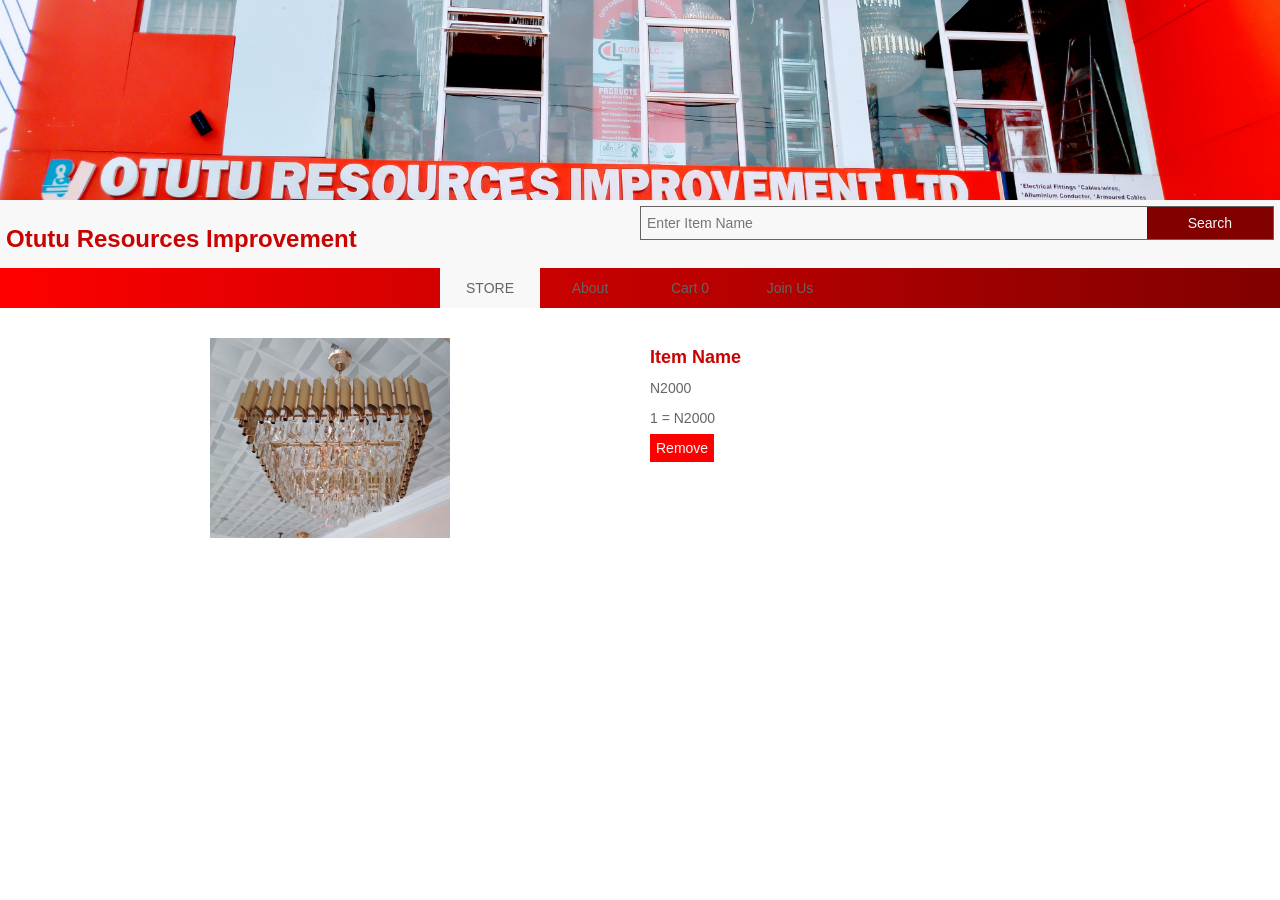
<file: cart.html>
<!DOCTYPE html>
<html lang="en">
<head>
    <meta charset="UTF-8">
    <meta name="viewport" content="width=device-width, initial-scale=1.0">

    <link rel="icon" href="style/image/shop.jpg">
    <link rel="stylesheet" href="style/bootstrap/css/bootstrap.min.css">
    <link rel="stylesheet" href="style/font-awesome/css/font-awesome.min.css">
    <link rel="stylesheet" href="style/css.css">
    <link rel="stylesheet" href="style/media.css">
    <title>otutu resources</title>
</head>
<body>
    
    <div>
        <div class="menu">
            <div>
                <img src="style/image/shop.jpg" alt="image">
            </div>
            <div class="menu-info">
                <div class="menu-name">
                    <h3>Otutu resources Improvement</h3>
                </div>
                <div class="menu-search">
                    <form action="">
                        <input type="text" placeholder="Enter Item Name" name="item">
                        <button>Search</button>
                    </form>
                </div>
            </div>
            <div class="menu-nav">
                <a href="store.html" class="menu-nav-action">Store</a>
                <a href="index.html">About</a>
                <a href="cart.html">Cart <span>0</span></a>
                <a href="login.html">Join Us</a>
            </div>
        </div>

        <div class="store">
            <div class="store-card">
                <div>
                    <img src="style/image/001.jpg" alt="image">
                </div>
            </div>
            <div class="store-card">
                <div>
                    <h4>item name</h4>
                    <p>
                        N2000
                    </p>
                </div>
                <div>
                    <p>1 = N2000</p>
                </div>
                <div class="cart">
                    <a href="">remove</a>
                </div>
            </div>
        </div>
    </div>

</body>
</html>
</file>
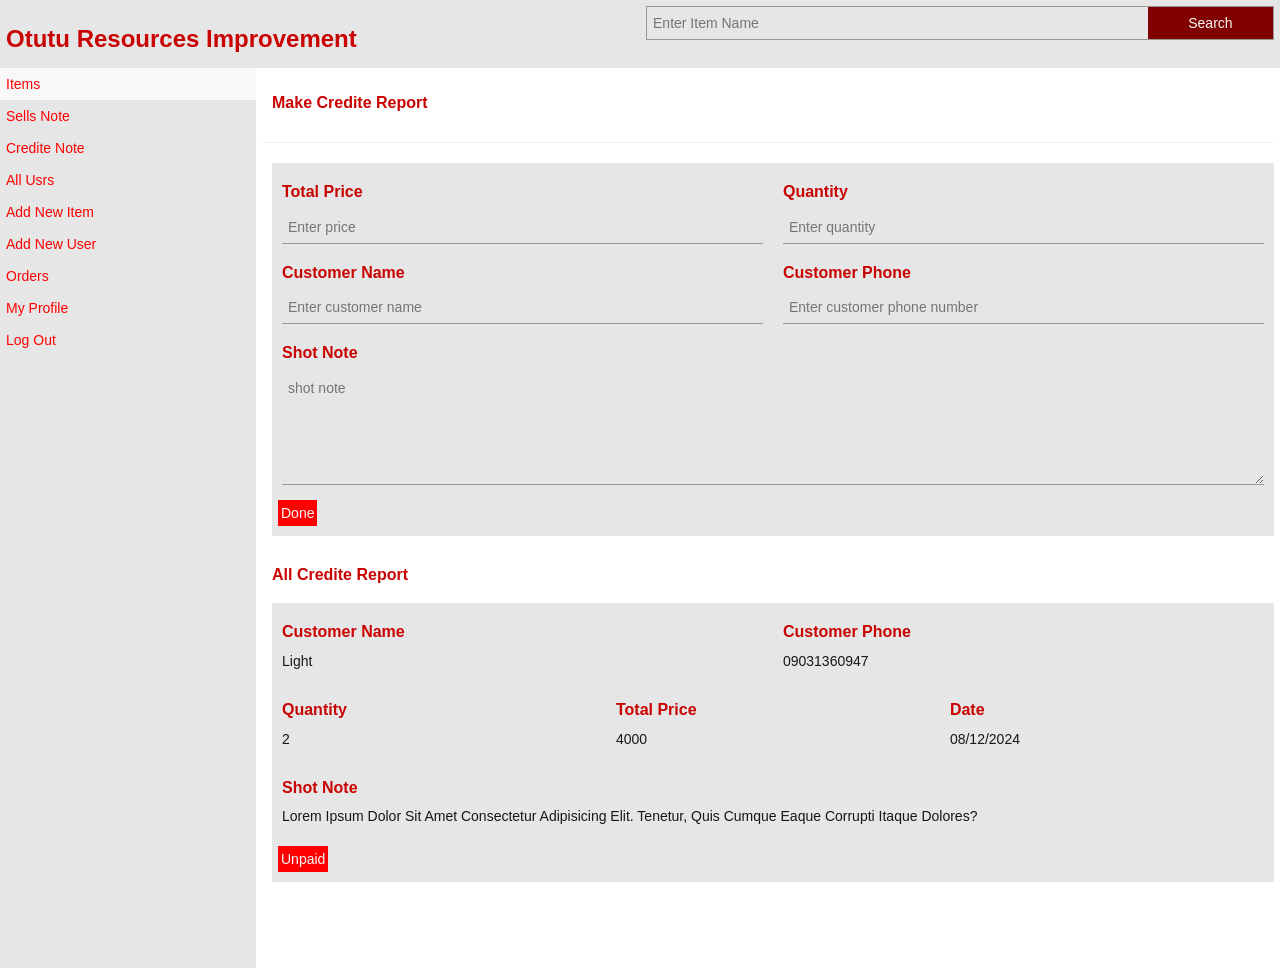
<file: credite.html>
<!DOCTYPE html>
<html lang="en">
<head>
    <meta charset="UTF-8">
    <meta name="viewport" content="width=device-width, initial-scale=1.0">

    <link rel="icon" href="style/image/shop.jpg">
    <link rel="stylesheet" href="style/bootstrap/css/bootstrap.min.css">
    <link rel="stylesheet" href="style/font-awesome/css/font-awesome.min.css">
    <link rel="stylesheet" href="style/admincss.css">
    <link rel="stylesheet" href="style/media.css">
    <title>otutu resources</title>
</head>
<body>
    
    <div>
        <div class="top-menu">
            <div class="menu-name">
                <h3>Otutu Resources Improvement</h3>
            </div>
            <div class="menu-search">
                <form action="">
                    <input type="text" placeholder="Enter Item Name" name="item">
                    <button>Search</button>
                </form>
            </div>
            <div class="bars">
                <i class="fa fa-bars"></i>
            </div>
        </div>
        <div class="boad">
            <div class="left-menu">
                <a href="dashboad.html" class="menu-nav-action">items</a>
                <a href="sells.html">sells note</a>
                <a href="credite.html">credite note</a>
                <a href="users.html">all usrs</a>
                <a href="newitem.html">add new item</a>
                <a href="newuser.html">add new user</a>
                <a href="order.html">orders</a>
                <a href="profile.html">my profile</a>
                <a href="index.html">log out</a>
            </div>
            <div class="boad-body">
                <div class="item-con">
                    <div class="item-info">
                        <h3>make credite report</h3>
                    </div>
                </div>
                <hr>
                <div class="items">
                    <form action="" method="post" enctype="multipart/form-data">
                        <div class="item">
                            <div class="item-con">
                                <div class="item-info">
                                    <h3>total price</h3>
                                    <input type="number" name="price" placeholder="Enter price">
                                </div>
                                <div class="item-info">
                                    <h3>quantity</h3>
                                    <input type="number" name="quantity" placeholder="Enter quantity">
                                </div>
                            </div>
                        </div>
                        <div class="item">
                            <div class="item-con">
                                <div class="item-info">
                                    <h3>customer name</h3>
                                    <input type="text" name="name" placeholder="Enter customer name">
                                </div>
                                <div class="item-info">
                                    <h3>customer phone</h3>
                                    <input type="text" name="phone" placeholder="Enter customer phone number">
                                </div>
                            </div>
                        </div>
                        <div class="item">
                            <div class="item-con">
                                <div class="item-info">
                                    <h3>shot note</h3>
                                    <textarea name="note" id="" rows="5" placeholder="shot note"></textarea>
                                </div>
                            </div>
                        </div>
                        <div class="item-buttom">
                            <button>done</button>
                        </div>
                    </form>
                </div>

                <div class="item-con">
                    <div class="item-info">
                        <h3>all credite report</h3>
                    </div>
                </div>
                <div class="items">
                    <div class="item">
                        <div class="item-con">
                            <div class="item-info">
                                <h3>customer name</h3>
                                <p>light</p>
                            </div>
                            <div class="item-info">
                                <h3>customer phone</h3>
                                <p>09031360947</p>
                            </div>
                        </div>
                    </div>
                    <div class="item">
                        <div class="item-con">
                            <div class="item-info">
                                <h3>quantity</h3>
                                <p>2</p>
                            </div>
                            <div class="item-info">
                                <h3>total price</h3>
                                <p>4000</p>
                            </div>
                            <div class="item-info">
                                <h3>date</h3>
                                <p>08/12/2024</p>
                            </div>
                        </div>
                    </div>
                    <div class="item">
                        <div class="item-con">
                            <div class="item-info">
                                <h3>shot note</h3>
                                <p>Lorem ipsum dolor sit amet consectetur adipisicing elit. Tenetur, quis cumque eaque corrupti itaque dolores?</p>
                            </div>
                        </div>
                    </div>
                    <div class="item-buttom">
                        <a href="">unpaid</a>
                    </div>
                </div>
            </div>
        </div>
    </div>

</body>
</html>
</file>
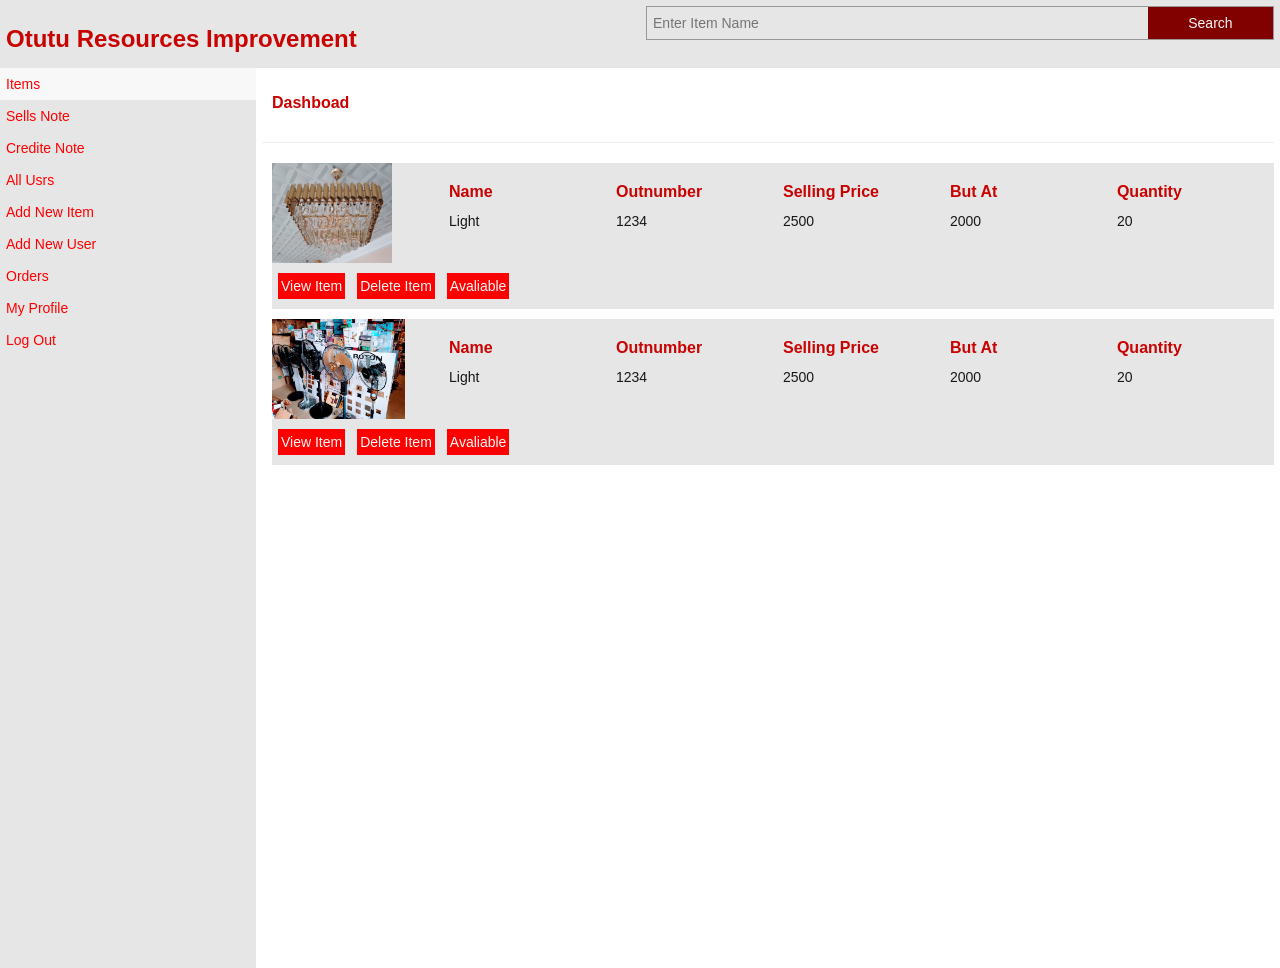
<file: dashboad.html>
<!DOCTYPE html>
<html lang="en">
<head>
    <meta charset="UTF-8">
    <meta name="viewport" content="width=device-width, initial-scale=1.0">

    <link rel="icon" href="style/image/shop.jpg">
    <link rel="stylesheet" href="style/bootstrap/css/bootstrap.min.css">
    <link rel="stylesheet" href="style/font-awesome/css/font-awesome.min.css">
    <link rel="stylesheet" href="style/admincss.css">
    <link rel="stylesheet" href="style/media.css">
    <title>otutu resources</title>
</head>
<body>
    
    <div>
        <div class="top-menu">
            <div class="menu-name">
                <h3>Otutu Resources Improvement</h3>
            </div>
            <div class="menu-search">
                <form action="">
                    <input type="text" placeholder="Enter Item Name" name="item">
                    <button>Search</button>
                </form>
            </div>
            <div class="bars">
                <i class="fa fa-bars"></i>
            </div>
        </div>
        <div class="boad">
            <div class="left-menu">
                <a href="dashboad.html" class="menu-nav-action">items</a>
                <a href="sells.html">sells note</a>
                <a href="credite.html">credite note</a>
                <a href="users.html">all usrs</a>
                <a href="newitem.html">add new item</a>
                <a href="newuser.html">add new user</a>
                <a href="order.html">orders</a>
                <a href="profile.html">my profile</a>
                <a href="index.html">log out</a>
            </div>
            <div class="boad-body">
                <div class="item-con">
                    <div class="item-info">
                        <h3>dashboad</h3>
                    </div>
                </div>
                <hr>
                <div class="items">
                    <div class="item">
                        <div class="image">
                            <a href="style/image/001.jpg">
                                <img src="style/image/001.jpg" alt="image">
                            </a>
                        </div>
                        <div class="item-con">
                            <div class="item-info">
                                <h3>name</h3>
                                <p>light</p>
                            </div>
                            <div class="item-info">
                                <h3>outnumber</h3>
                                <p>1234</p>
                            </div>
                            <div class="item-info">
                                <h3>selling price</h3>
                                <p>2500</p>
                            </div>
                            <div class="item-info">
                                <h3>but at</h3>
                                <p>2000</p>
                            </div>
                            <div class="item-info">
                                <h3>quantity</h3>
                                <p>20</p>
                            </div>
                        </div>
                    </div>
                    <div class="item-buttom">
                        <a href="viewitem.html">view item</a>
                        <a href="">delete item</a>
                        <a href="">avaliable</a>
                    </div>
                </div>
                <div class="items">
                    <div class="item">
                        <div class="image">
                            <a href="style/image/004.jpg">
                                <img src="style/image/004.jpg" alt="image">
                            </a>
                        </div>
                        <div class="item-con">
                            <div class="item-info">
                                <h3>name</h3>
                                <p>light</p>
                            </div>
                            <div class="item-info">
                                <h3>outnumber</h3>
                                <p>1234</p>
                            </div>
                            <div class="item-info">
                                <h3>selling price</h3>
                                <p>2500</p>
                            </div>
                            <div class="item-info">
                                <h3>but at</h3>
                                <p>2000</p>
                            </div>
                            <div class="item-info">
                                <h3>quantity</h3>
                                <p>20</p>
                            </div>
                        </div>
                    </div>
                    <div class="item-buttom">
                        <a href="viewitem.html">view item</a>
                        <a href="">delete item</a>
                        <a href="">avaliable</a>
                    </div>
                </div>
            </div>
        </div>
    </div>

</body>

<script src="style/all.js"></script>
</html>
</file>
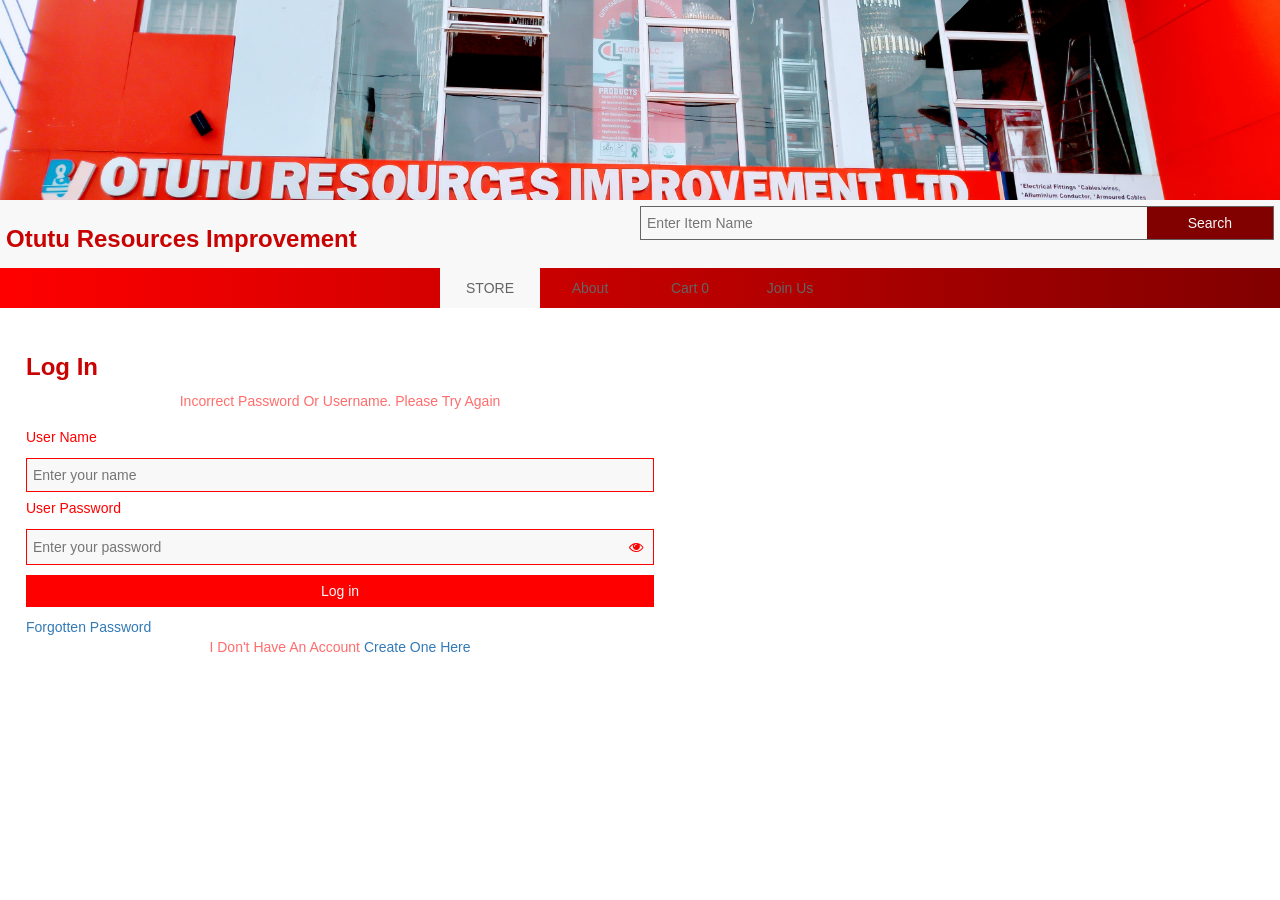
<file: login.html>
<!DOCTYPE html>
<html lang="en">
<head>
    <meta charset="UTF-8">
    <meta name="viewport" content="width=device-width, initial-scale=1.0">

    <link rel="icon" href="style/image/shop.jpg">
    <link rel="stylesheet" href="style/bootstrap/css/bootstrap.min.css">
    <link rel="stylesheet" href="style/font-awesome/css/font-awesome.min.css">
    <link rel="stylesheet" href="style/css.css">
    <link rel="stylesheet" href="style/media.css">
    <title>otutu resources</title>
</head>
<body>
    
    <div>
        <div class="menu">
            <div>
                <img src="style/image/shop.jpg" alt="image">
            </div>
            <div class="menu-info">
                <div class="menu-name">
                    <h3>Otutu resources Improvement</h3>
                </div>
                <div class="menu-search">
                    <form action="">
                        <input type="text" placeholder="Enter Item Name" name="item">
                        <button>Search</button>
                    </form>
                </div>
            </div>
            <div class="menu-nav">
                <a href="store.html" class="menu-nav-action">Store</a>
                <a href="index.html">About</a>
                <a href="cart.html">Cart <span>0</span></a>
                <a href="login.html">Join Us</a>
            </div>
        </div>

        <div class="login">
            <div>
                <h3>Log in</h3>
            </div>
            <div>
                <p>Incorrect password or username. please try again</p>
            </div>
            <form action="" enctype="multipart/form-data" method="post">
                <div class="login-card">
                    <label for="">User Name</label>
                    <div class="login-field">
                        <input type="text" placeholder="Enter your name" name="uname">
                    </div>
                </div>
                <div class="login-card">
                    <label for="">User Password</label>
                    <div class="login-field">
                        <input type="password" placeholder="Enter your password" name="pass" class="pass">
                        <div class="eye">
                            <i class="fa fa-eye"></i>
                        </div>
                    </div>
                </div>
                <div class="login-card">
                    <button>Log in</button>
                </div>
                <div>
                    <a href="passwordf.html">Forgotten Password</a>
                </div>
                <div>
                    <p>i don't have an account <a href="signin.html">Create one here</a></p>
                </div>
            </form>
        </div>
    </div>

</body>
<script src="style/js.js"></script>
</html>
</file>
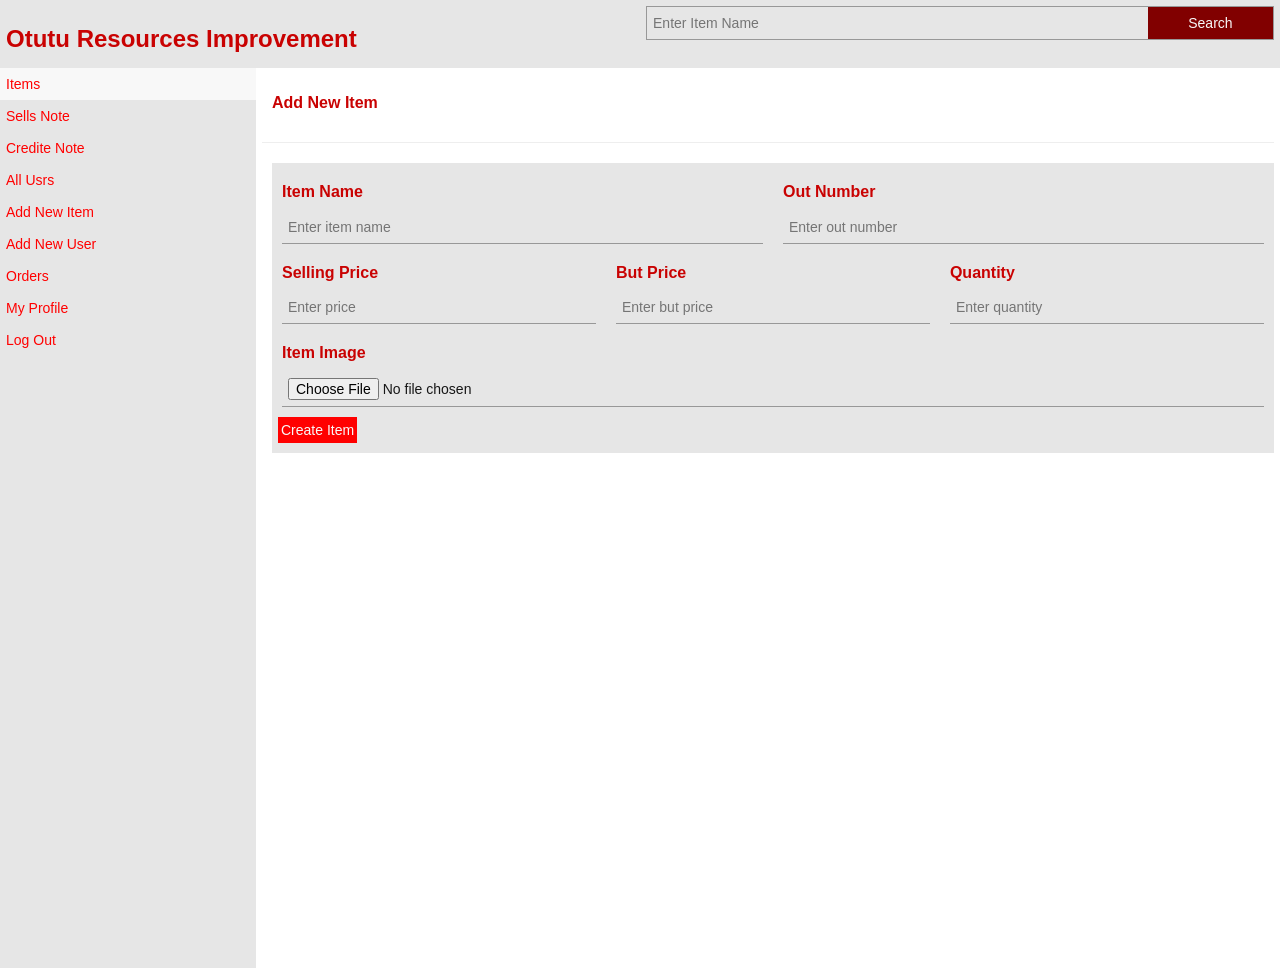
<file: newitem.html>
<!DOCTYPE html>
<html lang="en">
<head>
    <meta charset="UTF-8">
    <meta name="viewport" content="width=device-width, initial-scale=1.0">

    <link rel="icon" href="style/image/shop.jpg">
    <link rel="stylesheet" href="style/bootstrap/css/bootstrap.min.css">
    <link rel="stylesheet" href="style/font-awesome/css/font-awesome.min.css">
    <link rel="stylesheet" href="style/admincss.css">
    <link rel="stylesheet" href="style/media.css">
    <title>otutu resources</title>
</head>
<body>
    
    <div>
        <div class="top-menu">
            <div class="menu-name">
                <h3>Otutu Resources Improvement</h3>
            </div>
            <div class="menu-search">
                <form action="">
                    <input type="text" placeholder="Enter Item Name" name="item">
                    <button>Search</button>
                </form>
            </div>
            <div class="bars">
                <i class="fa fa-bars"></i>
            </div>
        </div>
        <div class="boad">
            <div class="left-menu">
                <a href="dashboad.html" class="menu-nav-action">items</a>
                <a href="sells.html">sells note</a>
                <a href="credite.html">credite note</a>
                <a href="users.html">all usrs</a>
                <a href="newitem.html">add new item</a>
                <a href="newuser.html">add new user</a>
                <a href="order.html">orders</a>
                <a href="profile.html">my profile</a>
                <a href="index.html">log out</a>
            </div>
            <div class="boad-body">
                <div class="item-con">
                    <div class="item-info">
                        <h3>add new item</h3>
                    </div>
                </div>
                <hr>
                <div class="items">
                    <form action="" method="post" enctype="multipart/form-data">
                        <div class="item">
                            <div class="item-con">
                                <div class="item-info">
                                    <h3>item name</h3>
                                    <input type="text" name="name" placeholder="Enter item name" required>
                                </div>
                                <div class="item-info">
                                    <h3>out number</h3>
                                    <input type="text" name="phone" placeholder="Enter out number" required>
                                </div>
                            </div>
                        </div>
                        <div class="item">
                            <div class="item-con">
                                <div class="item-info">
                                    <h3>selling price</h3>
                                    <input type="number" name="sprice" placeholder="Enter price" required>
                                </div>
                                <div class="item-info">
                                    <h3>but price</h3>
                                    <input type="number" name="bprice" placeholder="Enter but price">
                                </div>
                                <div class="item-info">
                                    <h3>quantity</h3>
                                    <input type="number" name="quantity" placeholder="Enter quantity" required>
                                </div>
                            </div>
                        </div>
                        <div class="item">
                            <div class="item-con">
                                <div class="item-info">
                                    <h3>item image</h3>
                                    <input type="file" name="image" required>
                                </div>
                            </div>
                        </div>
                        <div class="item-buttom">
                            <button>create item</button>
                        </div>
                    </form>
                </div>

            </div>
        </div>
    </div>

</body>
</html>
</file>
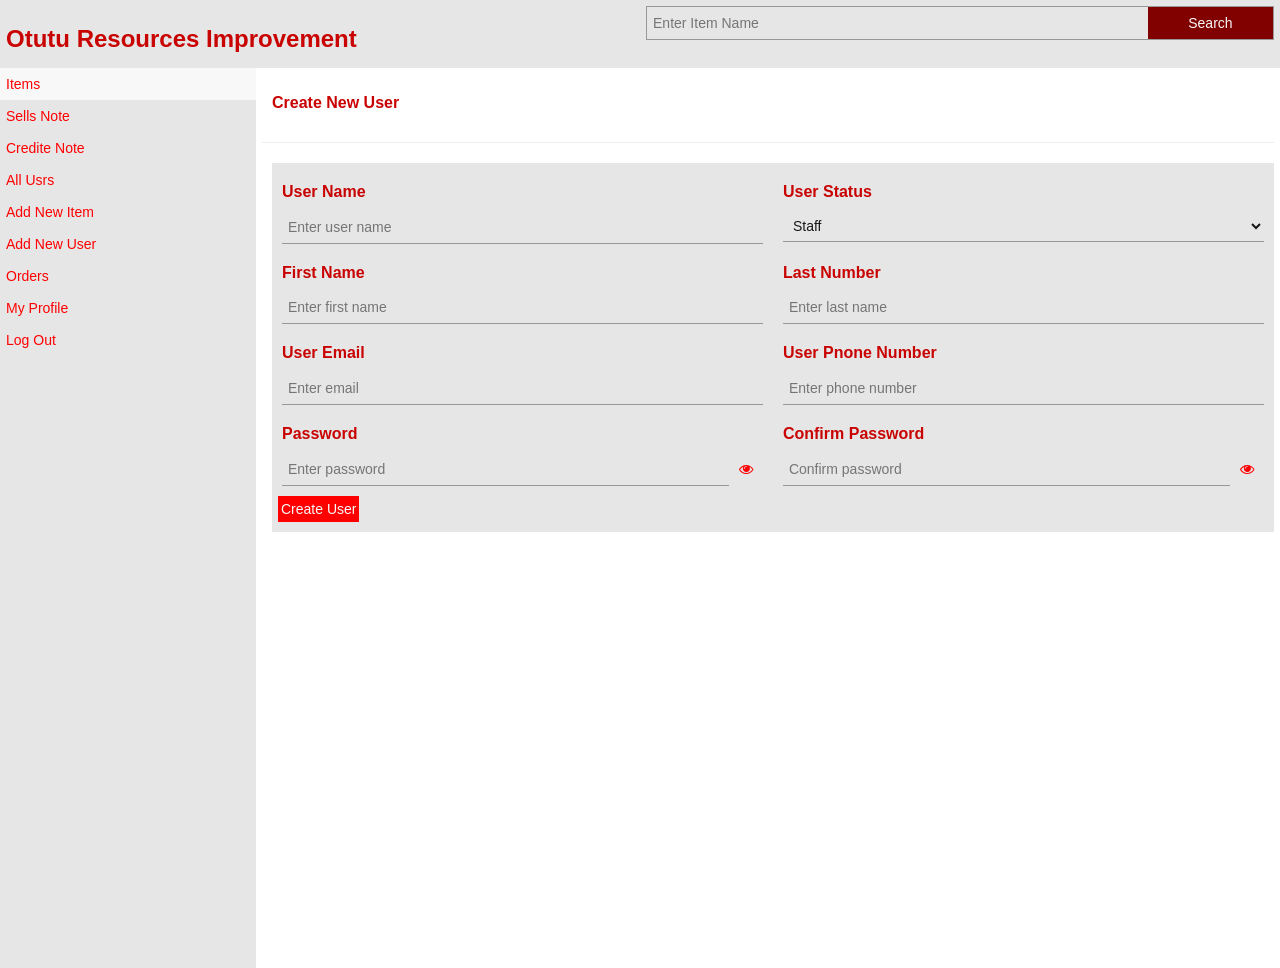
<file: newuser.html>
<!DOCTYPE html>
<html lang="en">
<head>
    <meta charset="UTF-8">
    <meta name="viewport" content="width=device-width, initial-scale=1.0">

    <link rel="icon" href="style/image/shop.jpg">
    <link rel="stylesheet" href="style/bootstrap/css/bootstrap.min.css">
    <link rel="stylesheet" href="style/font-awesome/css/font-awesome.min.css">
    <link rel="stylesheet" href="style/admincss.css">
    <link rel="stylesheet" href="style/media.css">
    <title>otutu resources</title>
</head>
<body>
    
    <div>
        <div class="top-menu">
            <div class="menu-name">
                <h3>Otutu Resources Improvement</h3>
            </div>
            <div class="menu-search">
                <form action="">
                    <input type="text" placeholder="Enter Item Name" name="item">
                    <button>Search</button>
                </form>
            </div>
            <div class="bars">
                <i class="fa fa-bars"></i>
            </div>
        </div>
        <div class="boad">
            <div class="left-menu">
                <a href="dashboad.html" class="menu-nav-action">items</a>
                <a href="sells.html">sells note</a>
                <a href="credite.html">credite note</a>
                <a href="users.html">all usrs</a>
                <a href="newitem.html">add new item</a>
                <a href="newuser.html">add new user</a>
                <a href="order.html">orders</a>
                <a href="profile.html">my profile</a>
                <a href="index.html">log out</a>
            </div>
            <div class="boad-body">
                <div class="item-con">
                    <div class="item-info">
                        <h3>create new user</h3>
                    </div>
                </div>
                <hr>
                <div class="items">
                    <form action="" method="post" enctype="multipart/form-data">
                        <div class="item">
                            <div class="item-con">
                                <div class="item-info">
                                    <h3>user name</h3>
                                    <input type="text" name="uname" placeholder="Enter user name" required>
                                </div>
                                <div class="item-info">
                                    <h3>user status</h3>
                                    <select name="status" id="">
                                        <option value="staff">Staff</option>
                                        <option value="customer">Customer</option>
                                    </select>
                                </div>
                            </div>
                        </div>
                        <div class="item">
                            <div class="item-con">
                                <div class="item-info">
                                    <h3>first name</h3>
                                    <input type="text" name="fname" placeholder="Enter first name" required>
                                </div>
                                <div class="item-info">
                                    <h3>last number</h3>
                                    <input type="text" name="lname" placeholder="Enter last name" required>
                                </div>
                            </div>
                        </div>
                        <div class="item">
                            <div class="item-con">
                                <div class="item-info">
                                    <h3>user email</h3>
                                    <input type="email" name="email" placeholder="Enter email" required>
                                </div>
                                <div class="item-info">
                                    <h3>user pnone number</h3>
                                    <input type="text" name="pnone" placeholder="Enter phone number">
                                </div>
                            </div>
                        </div>
                        <div class="item">
                            <div class="item-con">
                                <div class="item-info">
                                    <h3>password</h3>
                                    <div class="login-field">
                                        <input type="password" placeholder="Enter password" name="pass1" class="pass" required>
                                        <div class="eye">
                                            <i class="fa fa-eye"></i>
                                        </div>
                                    </div>
                                </div>
                                <div class="item-info">
                                    <h3>confirm password</h3>
                                    <div class="login-field">
                                        <input type="password" placeholder="Confirm password" name="pass2" class="pass" required>
                                        <div class="eye">
                                            <i class="fa fa-eye"></i>
                                        </div>
                                    </div>
                                </div>
                            </div>
                        </div>
                        <div class="item-buttom">
                            <button>create user</button>
                        </div>
                    </form>
                </div>

            </div>
        </div>
    </div>

</body>
<script src="style/js.js"></script>
</html>
</file>
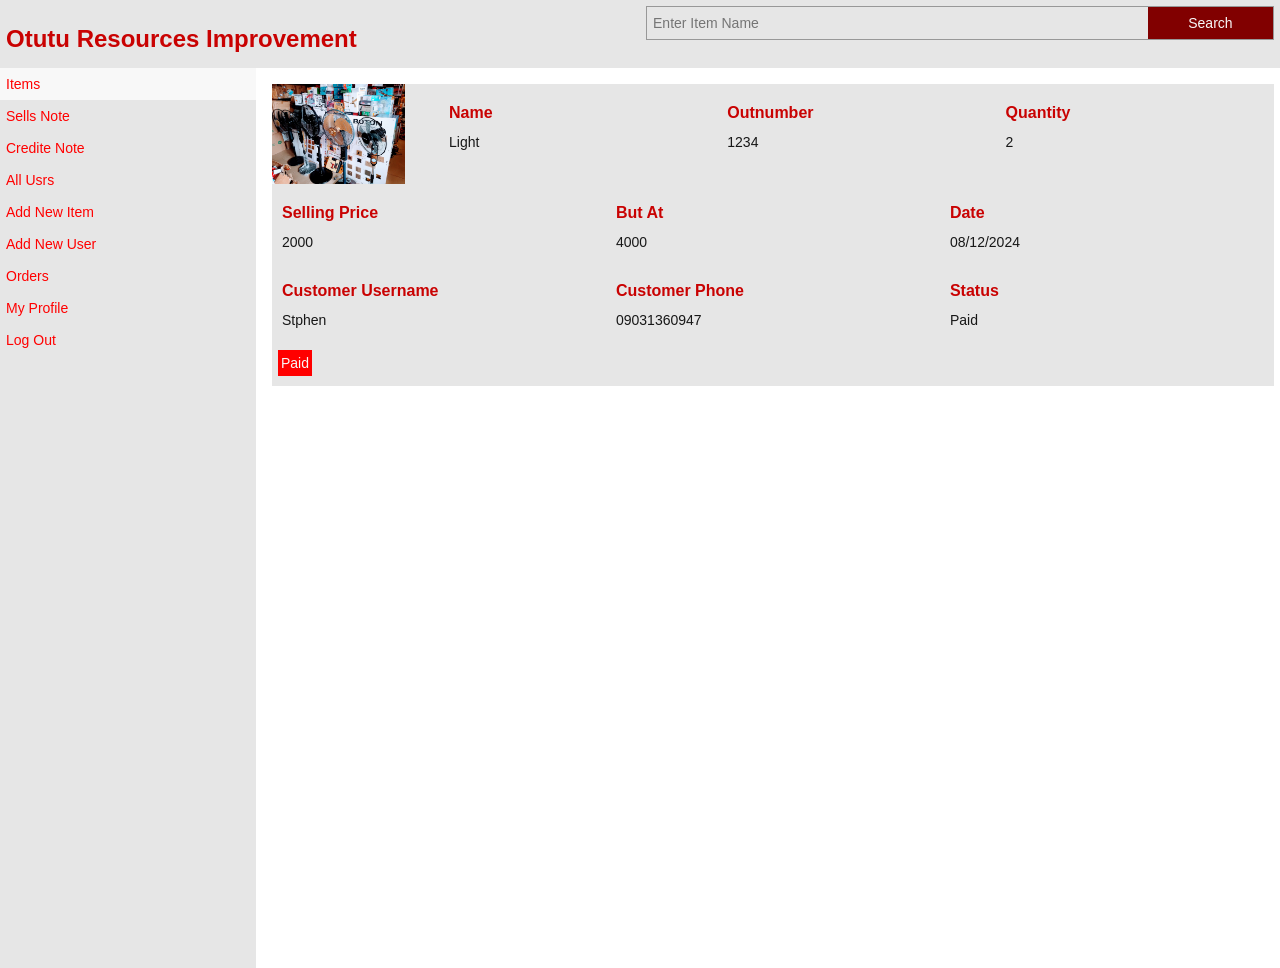
<file: order.html>
<!DOCTYPE html>
<html lang="en">
<head>
    <meta charset="UTF-8">
    <meta name="viewport" content="width=device-width, initial-scale=1.0">

    <link rel="icon" href="style/image/shop.jpg">
    <link rel="stylesheet" href="style/bootstrap/css/bootstrap.min.css">
    <link rel="stylesheet" href="style/font-awesome/css/font-awesome.min.css">
    <link rel="stylesheet" href="style/admincss.css">
    <link rel="stylesheet" href="style/media.css">
    <title>otutu resources</title>
</head>
<body>
    
    <div>
        <div class="top-menu">
            <div class="menu-name">
                <h3>Otutu Resources Improvement</h3>
            </div>
            <div class="menu-search">
                <form action="">
                    <input type="text" placeholder="Enter Item Name" name="item">
                    <button>Search</button>
                </form>
            </div>
            <div class="bars">
                <i class="fa fa-bars"></i>
            </div>
        </div>
        <div class="boad">
            <div class="left-menu">
                <a href="dashboad.html" class="menu-nav-action">items</a>
                <a href="sells.html">sells note</a>
                <a href="redite.html">credite note</a>
                <a href="users.html">all usrs</a>
                <a href="newitem.html">add new item</a>
                <a href="newuser.html">add new user</a>
                <a href="order.html">orders</a>
                <a href="profile.html">my profile</a>
                <a href="index.html">log out</a>
            </div>
            <div class="boad-body">
                <div class="items">
                    <div class="item">
                        <div class="image">
                            <a href="style/image/004.jpg">
                                <img src="style/image/004.jpg" alt="image">
                            </a>
                        </div>
                        <div class="item-con">
                            <div class="item-info">
                                <h3>name</h3>
                                <p>light</p>
                            </div>
                            <div class="item-info">
                                <h3>outnumber</h3>
                                <p>1234</p>
                            </div>
                            <div class="item-info">
                                <h3>quantity</h3>
                                <p>2</p>
                            </div>
                        </div>
                    </div>
                    <div class="item">
                        <div class="item-con">
                            <div class="item-info">
                                <h3>selling price</h3>
                                <p>2000</p>
                            </div>
                            <div class="item-info">
                                <h3>but at</h3>
                                <p>4000</p>
                            </div>
                            <div class="item-info">
                                <h3>date</h3>
                                <p>08/12/2024</p>
                            </div>
                        </div>
                    </div>
                    <form action="" method="post" enctype="multipart/form-data">
                        <div class="item">
                            <div class="item-con">
                                <div class="item-info">
                                    <h3>customer username</h3>
                                    <p>stphen</p>
                                </div>
                                <div class="item-info">
                                    <h3>customer phone</h3>
                                    <p>09031360947</p>
                                </div>
                                <div class="item-info">
                                    <h3>status</h3>
                                    <p>paid</p>
                                </div>
                            </div>
                        </div>
                        <div class="item-buttom">
                            <a href="">paid</a>
                        </div>
                    </form>
                </div>
            </div>
        </div>
    </div>

</body>
</html>
</file>
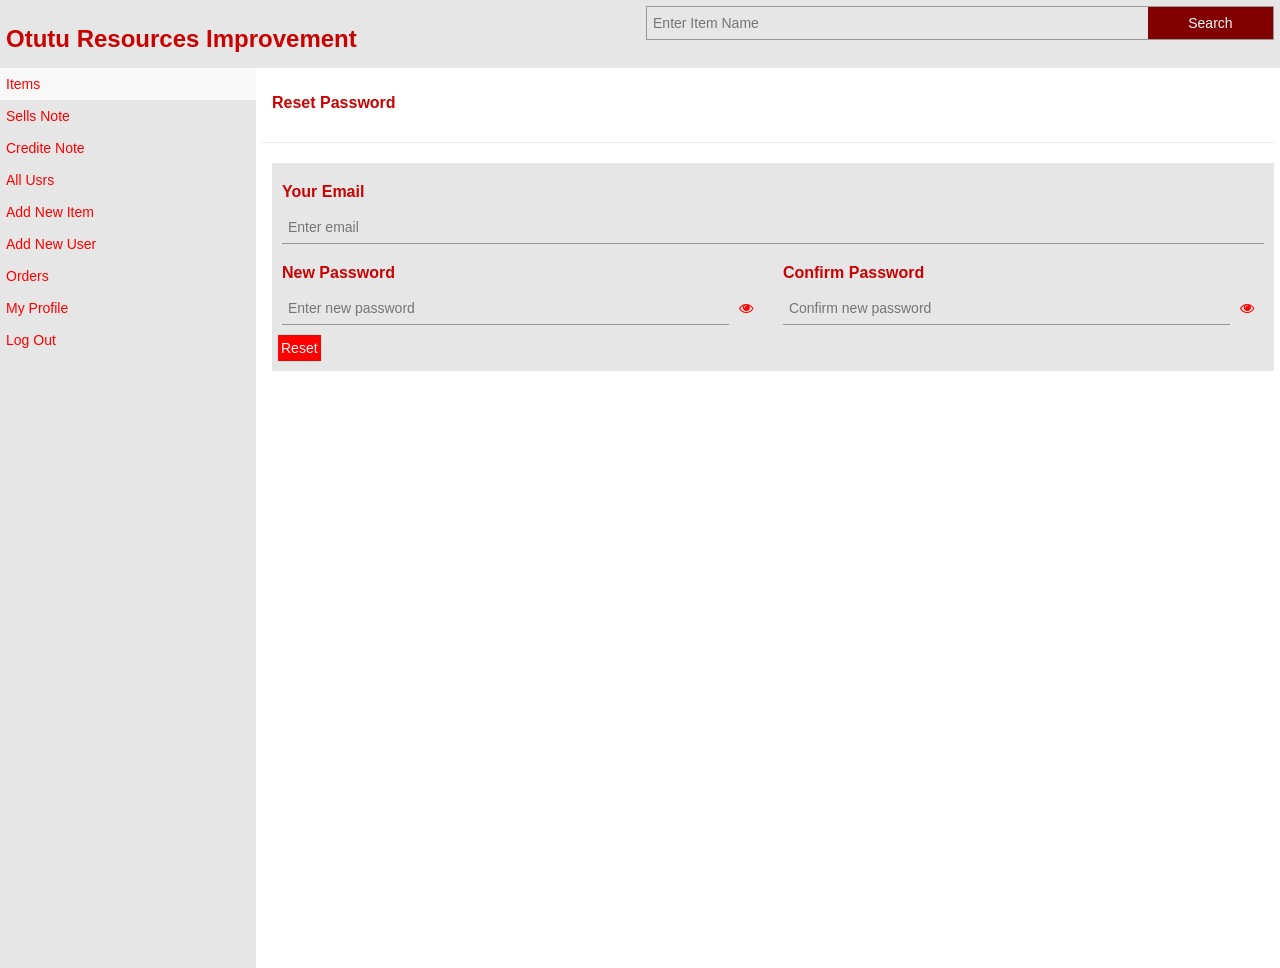
<file: password.html>
<!DOCTYPE html>
<html lang="en">
<head>
    <meta charset="UTF-8">
    <meta name="viewport" content="width=device-width, initial-scale=1.0">

    <link rel="icon" href="style/image/shop.jpg">
    <link rel="stylesheet" href="style/bootstrap/css/bootstrap.min.css">
    <link rel="stylesheet" href="style/font-awesome/css/font-awesome.min.css">
    <link rel="stylesheet" href="style/admincss.css">
    <link rel="stylesheet" href="style/media.css">
    <title>otutu resources</title>
</head>
<body>
    
    <div>
        <div class="top-menu">
            <div class="menu-name">
                <h3>Otutu Resources Improvement</h3>
            </div>
            <div class="menu-search">
                <form action="">
                    <input type="text" placeholder="Enter Item Name" name="item">
                    <button>Search</button>
                </form>
            </div>
            <div class="bars">
                <i class="fa fa-bars"></i>
            </div>
        </div>
        <div class="boad">
            <div class="left-menu">
                <a href="dashboad.html" class="menu-nav-action">items</a>
                <a href="sells.html">sells note</a>
                <a href="credite.html">credite note</a>
                <a href="users.html">all usrs</a>
                <a href="newitem.html">add new item</a>
                <a href="newuser.html">add new user</a>
                <a href="order.html">orders</a>
                <a href="profile.html">my profile</a>
                <a href="index.html">log out</a>
            </div>
            <div class="boad-body">
                <div class="item-con">
                    <div class="item-info">
                        <h3>reset password</h3>
                    </div>
                </div>
                <hr>
                <div class="items">
                    <form action="" method="post" enctype="multipart/form-data">
                        <div class="item">
                            <div class="item-con">
                                <div class="item-info">
                                    <h3>your email</h3>
                                    <input type="email" name="email" placeholder="Enter email" required>
                                </div>
                            </div>
                        </div>
                        <div class="item">
                            <div class="item-con">
                                <div class="item-info">
                                    <h3>new password</h3>
                                    <div class="login-field">
                                        <input type="password" placeholder="Enter new password" name="pass1" required>
                                        <i class="fa fa-eye" id="see"></i>
                                    </div>
                                </div>
                                <div class="item-info">
                                    <h3>confirm password</h3>
                                    <div class="login-field">
                                        <input type="password" placeholder="Confirm new password" name="pass2" required>
                                        <i class="fa fa-eye" id="see"></i>
                                    </div>
                                </div>
                            </div>
                        </div>
                        <div class="item-buttom">
                            <button>reset</button>
                        </div>
                    </form>
                </div>

            </div>
        </div>
    </div>

</body>
</html>
</file>
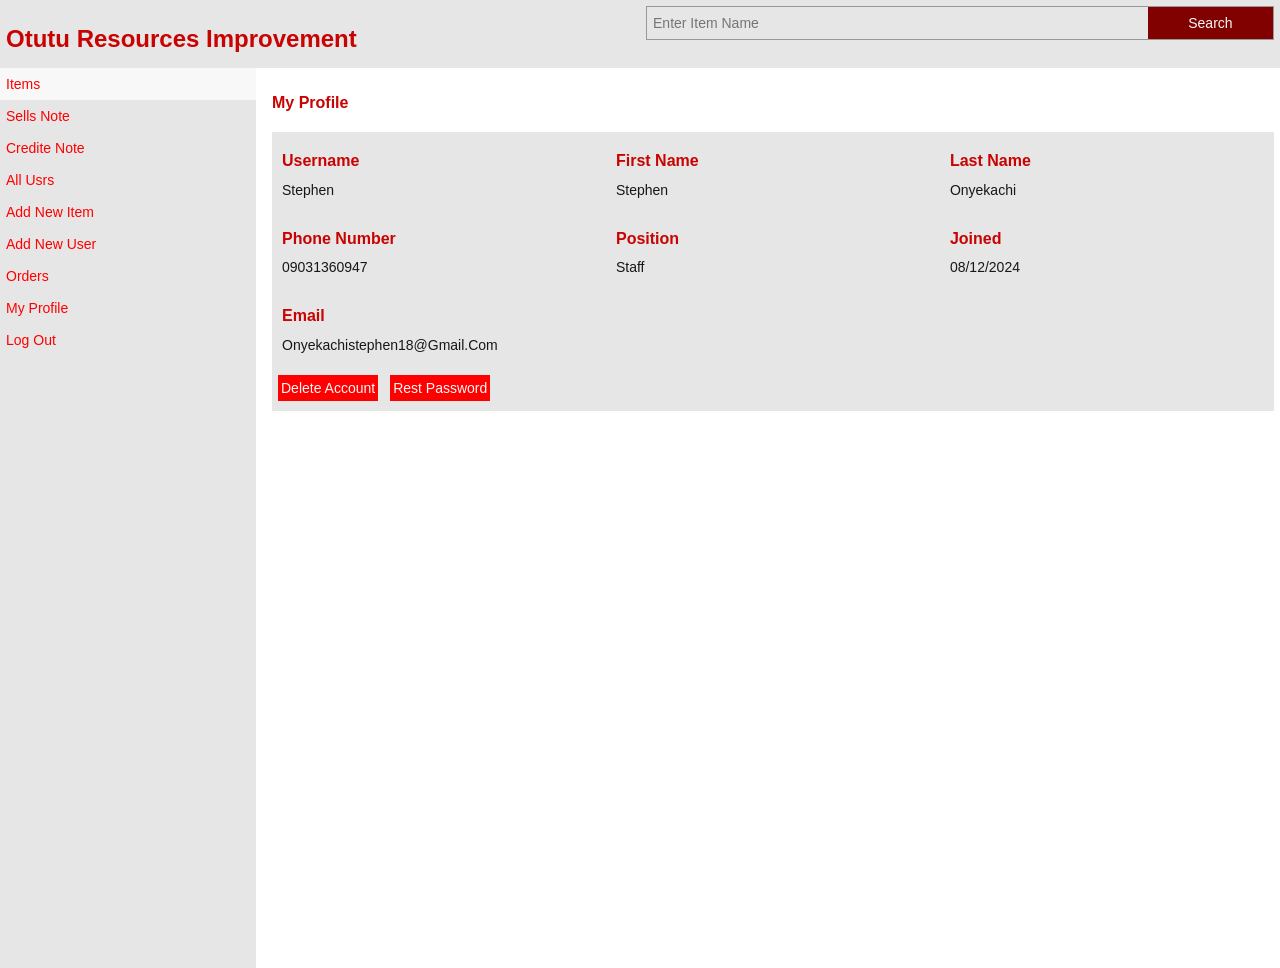
<file: profile.html>
<!DOCTYPE html>
<html lang="en">
<head>
    <meta charset="UTF-8">
    <meta name="viewport" content="width=device-width, initial-scale=1.0">

    <link rel="icon" href="style/image/shop.jpg">
    <link rel="stylesheet" href="style/bootstrap/css/bootstrap.min.css">
    <link rel="stylesheet" href="style/font-awesome/css/font-awesome.min.css">
    <link rel="stylesheet" href="style/admincss.css">
    <link rel="stylesheet" href="style/media.css">
    <title>otutu resources</title>
</head>
<body>
    
    <div>
        <div class="top-menu">
            <div class="menu-name">
                <h3>Otutu Resources Improvement</h3>
            </div>
            <div class="menu-search">
                <form action="">
                    <input type="text" placeholder="Enter Item Name" name="item">
                    <button>Search</button>
                </form>
            </div>
            <div class="bars">
                <i class="fa fa-bars"></i>
            </div>
        </div>
        <div class="boad">
            <div class="left-menu">
                <a href="dashboad.html" class="menu-nav-action">items</a>
                <a href="sells.html">sells note</a>
                <a href="credite.html">credite note</a>
                <a href="users.html">all usrs</a>
                <a href="newitem.html">add new item</a>
                <a href="newuser.html">add new user</a>
                <a href="order.html">orders</a>
                <a href="profile.html">my profile</a>
                <a href="index.html">log out</a>
            </div>
            <div class="boad-body">
                <div class="item-con">
                    <div class="item-info">
                        <h3>my profile</h3>
                    </div>
                </div>
                <div class="items">
                    <div class="item">
                        <div class="item-con">
                            <div class="item-info">
                                <h3>username</h3>
                                <p>stephen</p>
                            </div>
                            <div class="item-info">
                                <h3>first name</h3>
                                <p>stephen</p>
                            </div>
                            <div class="item-info">
                                <h3>last name</h3>
                                <p>onyekachi</p>
                            </div>
                        </div>
                    </div>
                    <div class="item">
                        <div class="item-con">
                            <div class="item-info">
                                <h3>phone number</h3>
                                <p>09031360947</p>
                            </div>
                            <div class="item-info">
                                <h3>position</h3>
                                <p>staff</p>
                            </div>
                            <div class="item-info">
                                <h3>joined</h3>
                                <p>08/12/2024</p>
                            </div>
                        </div>
                    </div>
                    <div class="item">
                        <div class="item-con">
                            <div class="item-info">
                                <h3>email</h3>
                                <p>onyekachistephen18@gmail.com</p>
                            </div>
                        </div>
                    </div>
                    <div class="item-buttom">
                        <a href="">delete account</a>
                        <a href="password.html">rest password</a>
                    </div>
                </div>
            </div>
        </div>
    </div>

</body>
</html>
</file>
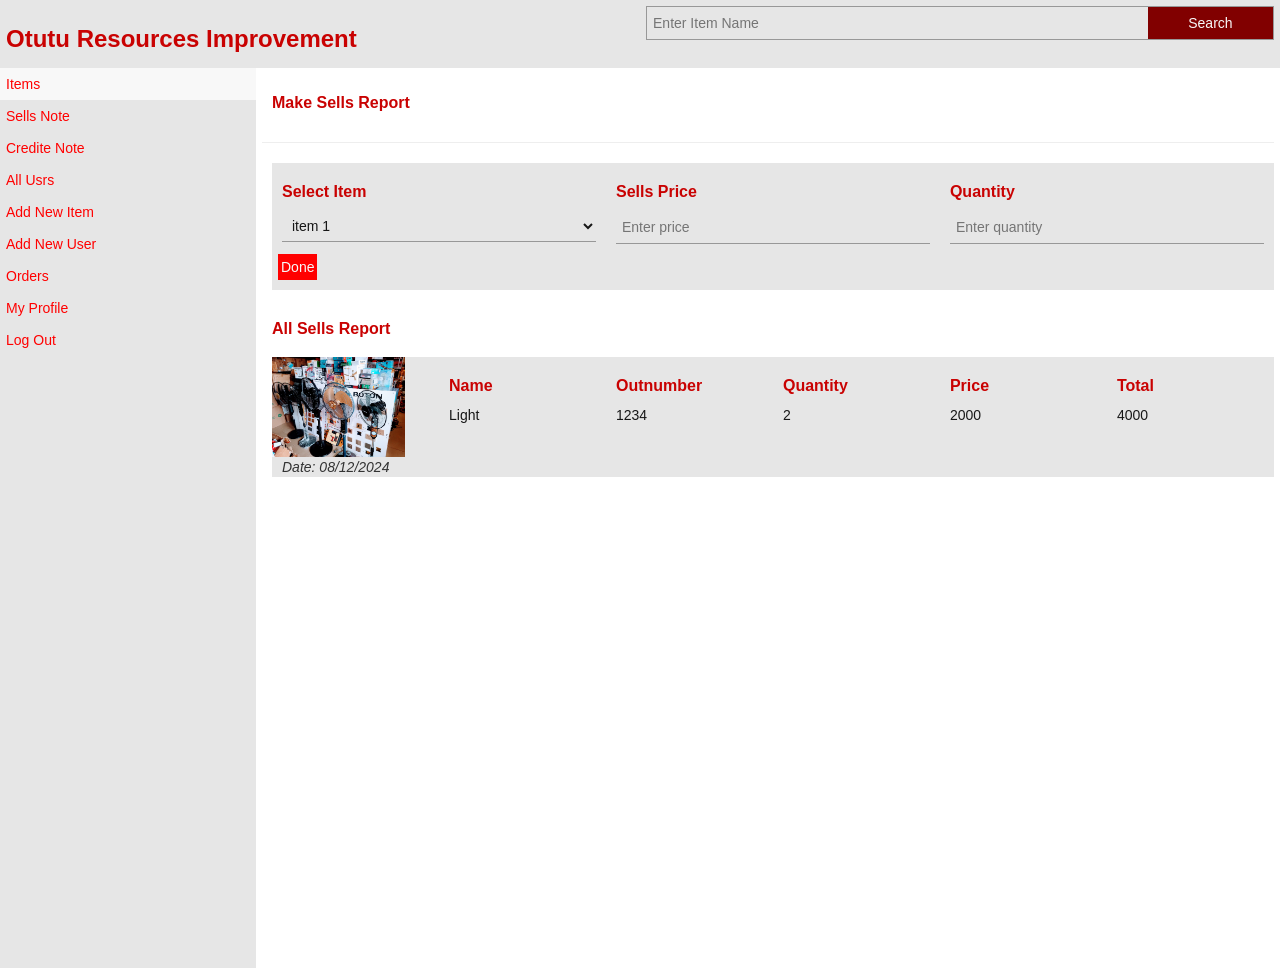
<file: sells.html>
<!DOCTYPE html>
<html lang="en">
<head>
    <meta charset="UTF-8">
    <meta name="viewport" content="width=device-width, initial-scale=1.0">

    <link rel="icon" href="style/image/shop.jpg">
    <link rel="stylesheet" href="style/bootstrap/css/bootstrap.min.css">
    <link rel="stylesheet" href="style/font-awesome/css/font-awesome.min.css">
    <link rel="stylesheet" href="style/admincss.css">
    <link rel="stylesheet" href="style/media.css">
    <title>otutu resources</title>
</head>
<body>
    
    <div>
        <div class="top-menu">
            <div class="menu-name">
                <h3>Otutu Resources Improvement</h3>
            </div>
            <div class="menu-search">
                <form action="">
                    <input type="text" placeholder="Enter Item Name" name="item">
                    <button>Search</button>
                </form>
            </div>
            <div class="bars">
                <i class="fa fa-bars"></i>
            </div>
        </div>
        <div class="boad">
            <div class="left-menu">
                <a href="dashboad.html" class="menu-nav-action">items</a>
                <a href="sells.html">sells note</a>
                <a href="credite.html">credite note</a>
                <a href="users.html">all usrs</a>
                <a href="newitem.html">add new item</a>
                <a href="newuser.html">add new user</a>
                <a href="order.html">orders</a>
                <a href="profile.html">my profile</a>
                <a href="index.html">log out</a>
            </div>
            <div class="boad-body">
                <div class="item-con">
                    <div class="item-info">
                        <h3>make sells report</h3>
                    </div>
                </div>
                <hr>
                <div class="items">
                    <form action="" method="post" enctype="multipart/form-data">
                        <div class="item">
                            <div class="item-con">
                                <div class="item-info">
                                    <h3>select item</h3>
                                    <select name="item" id="">
                                        <option value="">item 1</option>
                                        <option value="">item 2</option>
                                    </select>
                                </div>
                                <div class="item-info">
                                    <h3>sells price</h3>
                                    <input type="number" name="price" placeholder="Enter price">
                                </div>
                                <div class="item-info">
                                    <h3>quantity</h3>
                                    <input type="number" name="quantity" placeholder="Enter quantity">
                                </div>
                            </div>
                        </div>
                        <div class="item-buttom">
                            <button>done</button>
                        </div>
                    </form>
                </div>

                <div class="item-con">
                    <div class="item-info">
                        <h3>all sells report</h3>
                    </div>
                </div>
                <div class="items">
                    <div class="item">
                        <div class="image">
                            <a href="style/image/004.jpg">
                                <img src="style/image/004.jpg" alt="image">
                            </a>
                        </div>
                        <div class="item-con">
                            <div class="item-info">
                                <h3>name</h3>
                                <p>light</p>
                            </div>
                            <div class="item-info">
                                <h3>outnumber</h3>
                                <p>1234</p>
                            </div>
                            <div class="item-info">
                                <h3>quantity</h3>
                                <p>2</p>
                            </div>
                            <div class="item-info">
                                <h3>price</h3>
                                <p>2000</p>
                            </div>
                            <div class="item-info">
                                <h3>total</h3>
                                <p>4000</p>
                            </div>
                        </div>
                    </div>
                    <form action="" method="post" enctype="multipart/form-data">
                        <div class="item">
                            <div class="item-con">
                                <div class="item-info">
                                    <i>Date: 08/12/2024</i>
                                </div>
                            </div>
                        </div>
                    </form>
                </div>
            </div>
        </div>
    </div>

</body>
</html>
</file>
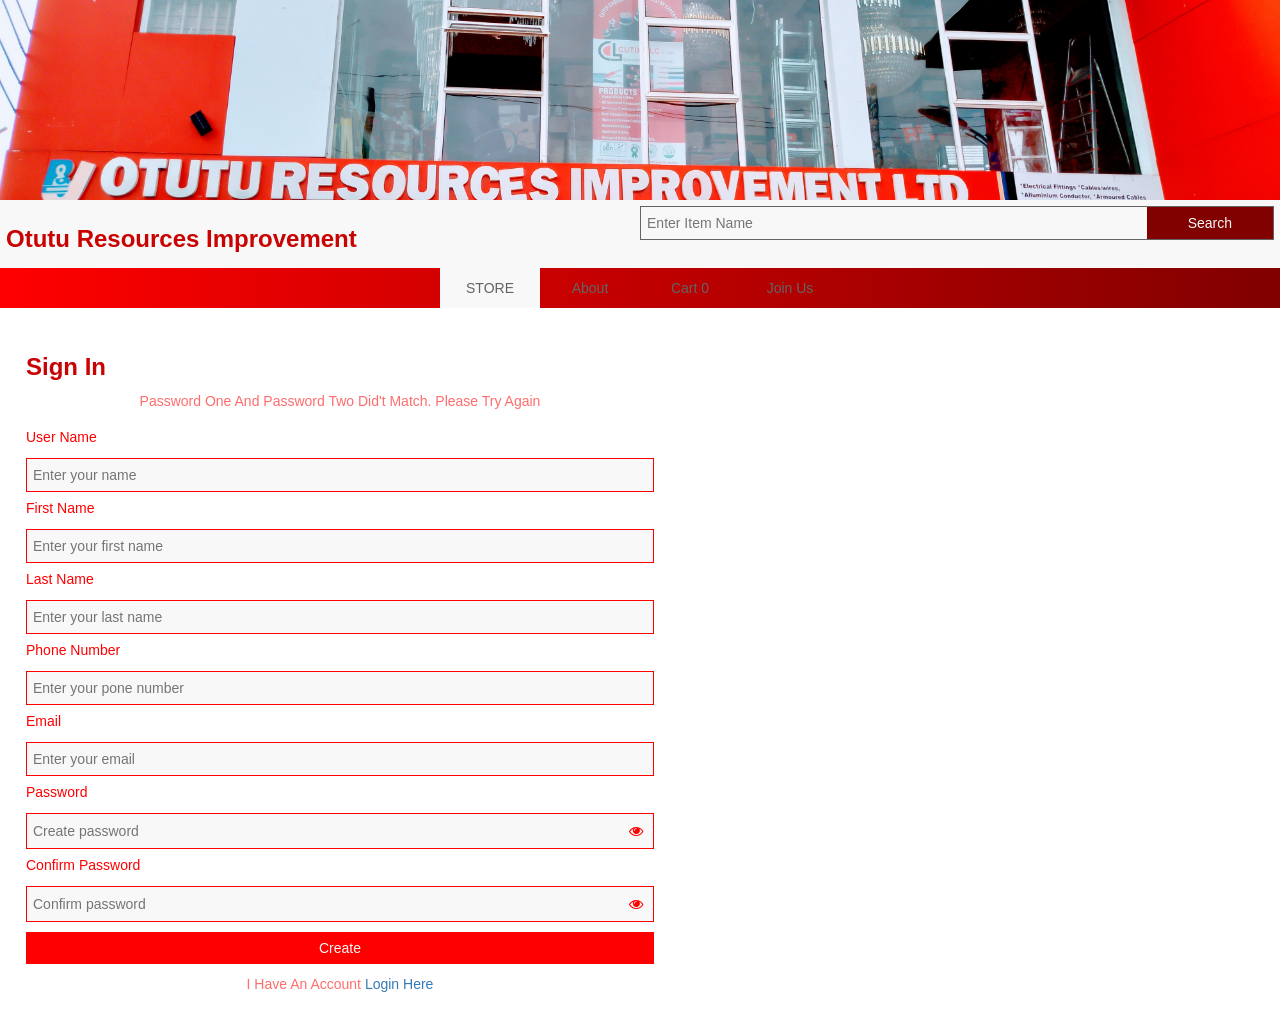
<file: signin.html>
<!DOCTYPE html>
<html lang="en">
<head>
    <meta charset="UTF-8">
    <meta name="viewport" content="width=device-width, initial-scale=1.0">

    <link rel="icon" href="style/image/shop.jpg">
    <link rel="stylesheet" href="style/bootstrap/css/bootstrap.min.css">
    <link rel="stylesheet" href="style/font-awesome/css/font-awesome.min.css">
    <link rel="stylesheet" href="style/css.css">
    <link rel="stylesheet" href="style/media.css">
    <title>otutu resources</title>
</head>
<body>
    
    <div>
        <div class="menu">
            <div>
                <img src="style/image/shop.jpg" alt="image">
            </div>
            <div class="menu-info">
                <div class="menu-name">
                    <h3>Otutu resources Improvement</h3>
                </div>
                <div class="menu-search">
                    <form action="">
                        <input type="text" placeholder="Enter Item Name" name="item">
                        <button>Search</button>
                    </form>
                </div>
            </div>
            <div class="menu-nav">
                <a href="store.html" class="menu-nav-action">Store</a>
                <a href="index.html">About</a>
                <a href="cart.html">Cart <span>0</span></a>
                <a href="login.html">Join Us</a>
            </div>
        </div>

        <div class="login">
            <div>
                <h3>Sign in</h3>
            </div>
            <div>
                <p>password one and password two did't match. please try again</p>
            </div>
            <form action="" enctype="multipart/form-data" method="post">
                <div class="login-card">
                    <label for="">User Name</label>
                    <div class="login-field">
                        <input type="text" placeholder="Enter your name" name="uname" required>
                    </div>
                </div>
                <div class="login-card">
                    <label for="">First Name</label>
                    <div class="login-field">
                        <input type="text" placeholder="Enter your first name" name="fname" required>
                    </div>
                </div>
                <div class="login-card">
                    <label for="">Last Name</label>
                    <div class="login-field">
                        <input type="text" placeholder="Enter your last name" name="lname" required>
                    </div>
                </div>
                <div class="login-card">
                    <label for="">Phone Number</label>
                    <div class="login-field">
                        <input type="text" placeholder="Enter your pone number" name="phone" required>
                    </div>
                </div>
                <div class="login-card">
                    <label for="">Email</label>
                    <div class="login-field">
                        <input type="email" placeholder="Enter your email" name="email">
                    </div>
                </div>
                <div class="login-card">
                    <label for="">Password</label>
                    <div class="login-field">
                        <input type="password" placeholder="Create password" name="pass1" class="pass" required>
                        <div class="eye">
                            <i class="fa fa-eye"></i>
                        </div>
                    </div>
                </div>
                <div class="login-card">
                    <label for="">Confirm Password</label>
                    <div class="login-field">
                        <input type="password" placeholder="Confirm password" name="pass2" class="pass" required>
                        <div class="eye">
                            <i class="fa fa-eye"></i>
                        </div>
                    </div>
                </div>
                <div class="login-card">
                    <button>Create</button>
                </div>
                <div>
                    <p>i have an account <a href="login.html">login here</a></p>
                </div>
            </form>
        </div>
    </div>

</body>
<script src="style/js.js"></script>
</html>
</file>
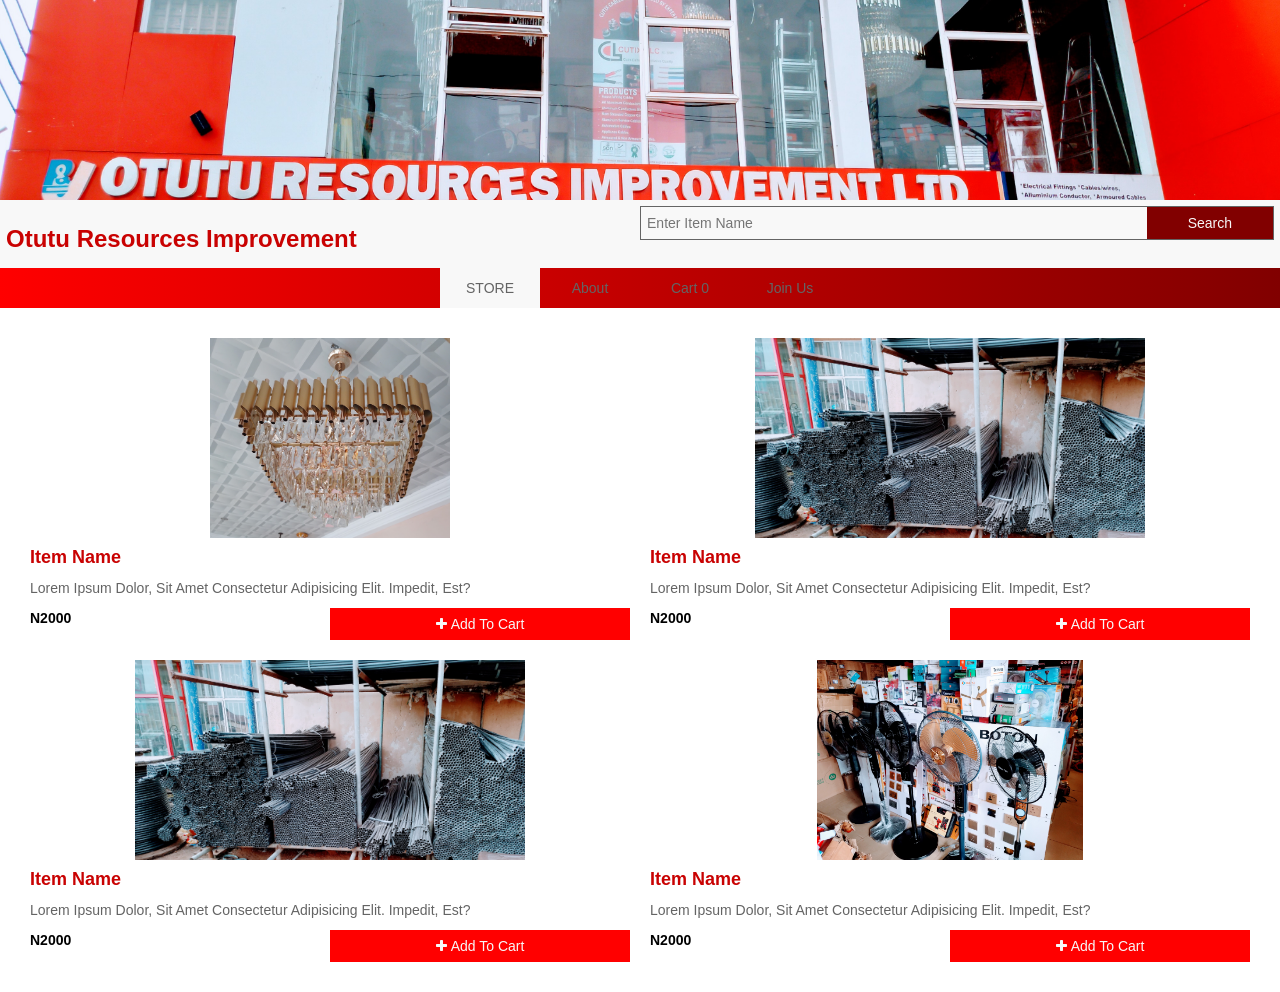
<file: store.html>
<!DOCTYPE html>
<html lang="en">
<head>
    <meta charset="UTF-8">
    <meta name="viewport" content="width=device-width, initial-scale=1.0">

    <link rel="icon" href="style/image/shop.jpg">
    <link rel="stylesheet" href="style/bootstrap/css/bootstrap.min.css">
    <link rel="stylesheet" href="style/font-awesome/css/font-awesome.min.css">
    <link rel="stylesheet" href="style/css.css">
    <link rel="stylesheet" href="style/media.css">
    <title>otutu resources</title>
</head>
<body>
    
    <div>
        <div class="menu">
            <div>
                <img src="style/image/shop.jpg" alt="image">
            </div>
            <div class="menu-info">
                <div class="menu-name">
                    <h3>Otutu resources Improvement</h3>
                </div>
                <div class="menu-search">
                    <form action="">
                        <input type="text" placeholder="Enter Item Name" name="item">
                        <button>Search</button>
                    </form>
                </div>
            </div>
            <div class="menu-nav">
                <a href="store.html" class="menu-nav-action">Store</a>
                <a href="index.html">About</a>
                <a href="cart.html">Cart <span>0</span></a>
                <a href="login.html">Join Us</a>
            </div>
        </div>

        <div class="store">
            <div class="store-card">
                <div>
                    <img src="style/image/001.jpg" alt="image">
                </div>
                <div>
                    <h4>item name</h4>
                    <p>
                        Lorem ipsum dolor, sit amet consectetur adipisicing elit. Impedit, est?
                    </p>
                </div>
                <div class="cart-action">
                    <strong>N2000</strong>
                    <a href="tocart.html">
                        <i class=" fa fa-plus"> <span>add to cart</span></i>
                    </a>
                </div>
            </div>
            <div class="store-card">
                <div>
                    <img src="style/image/003.jpg" alt="image">
                </div>
                <div>
                    <h4>item name</h4>
                    <p>
                        Lorem ipsum dolor, sit amet consectetur adipisicing elit. Impedit, est?
                    </p>
                </div>
                <div class="cart-action">
                    <strong>N2000</strong>
                    <a href="tocart.html">
                        <i class=" fa fa-plus"> <span>add to cart</span></i>
                    </a>
                </div>
            </div>
            <div class="store-card">
                <div>
                    <img src="style/image/003.jpg" alt="image">
                </div>
                <div>
                    <h4>item name</h4>
                    <p>
                        Lorem ipsum dolor, sit amet consectetur adipisicing elit. Impedit, est?
                    </p>
                </div>
                <div class="cart-action">
                    <strong>N2000</strong>
                    <a href="tocart.html">
                        <i class=" fa fa-plus"> <span>add to cart</span></i>
                    </a>
                </div>
            </div>
            <div class="store-card">
                <div>
                    <img src="style/image/004.jpg" alt="image">
                </div>
                <div>
                    <h4>item name</h4>
                    <p>
                        Lorem ipsum dolor, sit amet consectetur adipisicing elit. Impedit, est?
                    </p>
                </div>
                <div class="cart-action">
                    <strong>N2000</strong>
                    <a href="tocart.html">
                        <i class=" fa fa-plus"> <span>add to cart</span></i>
                    </a>
                </div>
            </div>
        </div>
    </div>

</body>
</html>
</file>
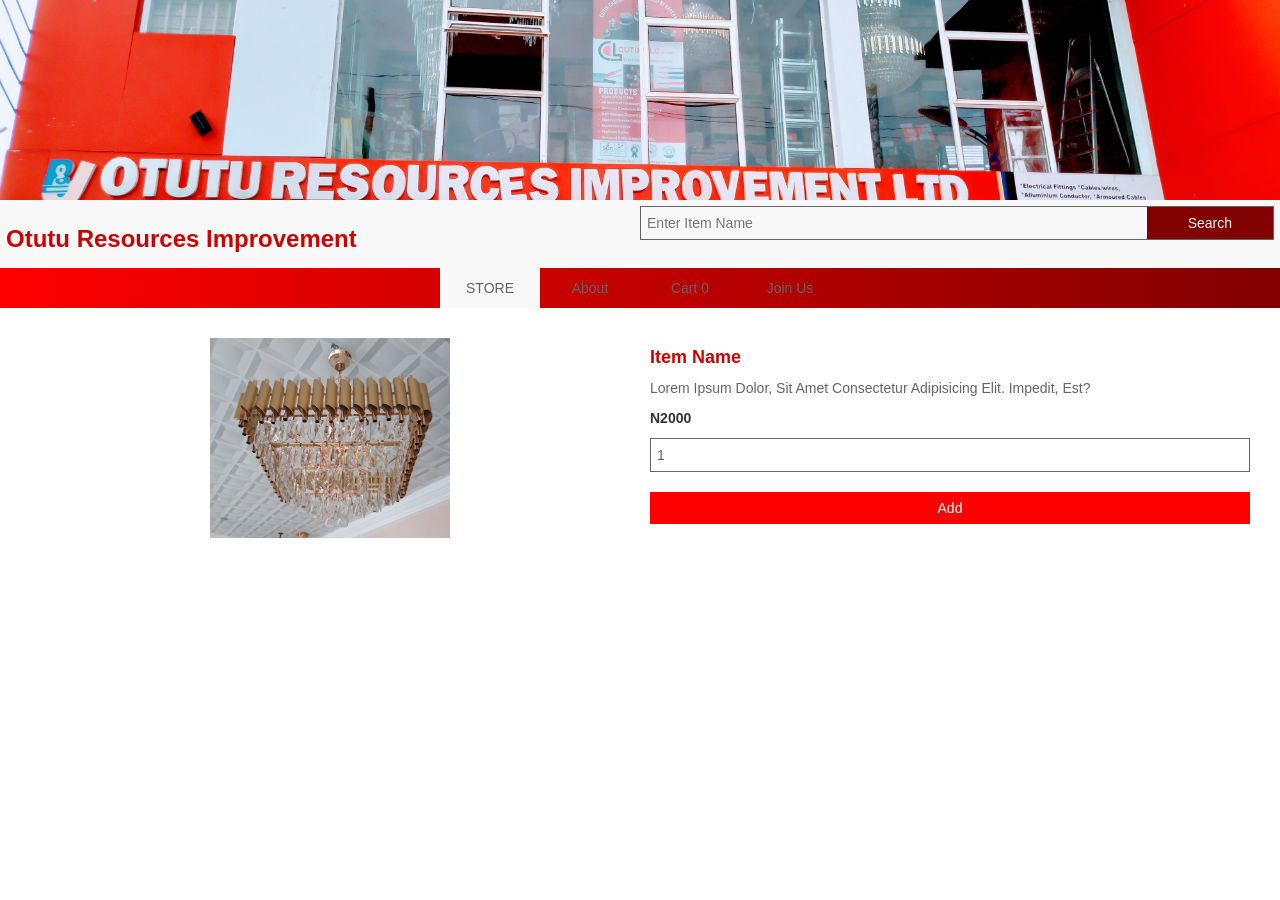
<file: tocart.html>
<!DOCTYPE html>
<html lang="en">
<head>
    <meta charset="UTF-8">
    <meta name="viewport" content="width=device-width, initial-scale=1.0">

    <link rel="icon" href="style/image/shop.jpg">
    <link rel="stylesheet" href="style/bootstrap/css/bootstrap.min.css">
    <link rel="stylesheet" href="style/font-awesome/css/font-awesome.min.css">
    <link rel="stylesheet" href="style/css.css">
    <link rel="stylesheet" href="style/media.css">
    <title>otutu resources</title>
</head>
<body>
    
    <div>
        <div class="menu">
            <div>
                <img src="style/image/shop.jpg" alt="image">
            </div>
            <div class="menu-info">
                <div class="menu-name">
                    <h3>Otutu resources Improvement</h3>
                </div>
                <div class="menu-search">
                    <form action="">
                        <input type="text" placeholder="Enter Item Name" name="item">
                        <button>Search</button>
                    </form>
                </div>
            </div>
            <div class="menu-nav">
                <a href="store.html" class="menu-nav-action">Store</a>
                <a href="index.html">About</a>
                <a href="cart.html">Cart <span>0</span></a>
                <a href="login.html">Join Us</a>
            </div>
        </div>

        <div class="store">
            <div class="store-card">
                <div>
                    <img src="style/image/001.jpg" alt="image">
                </div>
            </div>
            <div class="store-card">
                <form action="cart.html">
                    <div>
                        <h4>item name</h4>
                        <p>
                            Lorem ipsum dolor, sit amet consectetur adipisicing elit. Impedit, est?
                        </p>
                    </div>
                    <div class="">
                        <strong>N2000</strong>
                    </div>
                    <div class="cart-action">
                        <input type="number" value="1" name="quantity">
                    </div>
                    <div class="cart-action">
                        <button>Add</button>
                    </div>
                </form>
            </div>
        </div>
    </div>

</body>
</html>
</file>
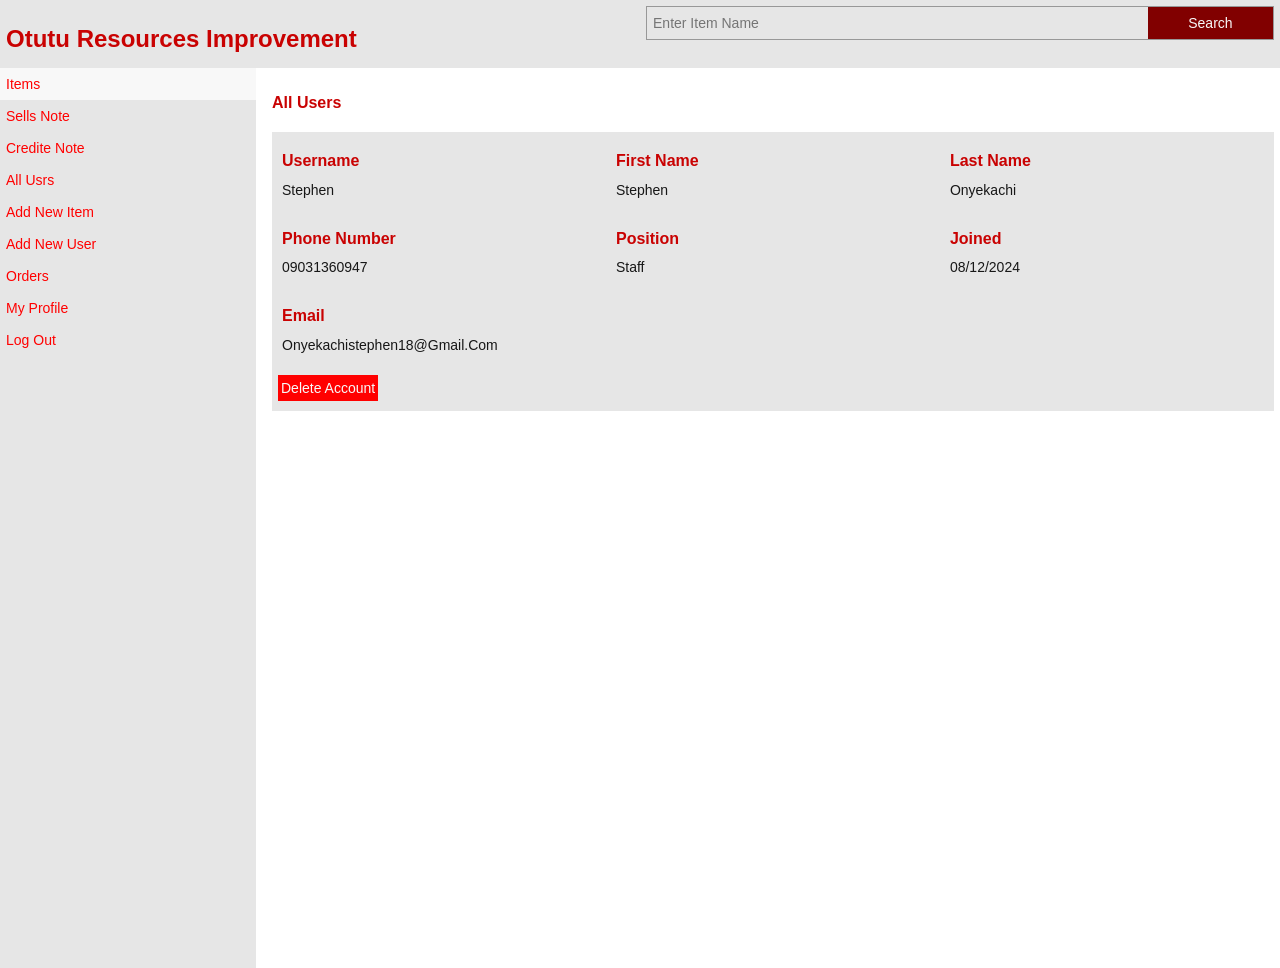
<file: users.html>
<!DOCTYPE html>
<html lang="en">
<head>
    <meta charset="UTF-8">
    <meta name="viewport" content="width=device-width, initial-scale=1.0">

    <link rel="icon" href="style/image/shop.jpg">
    <link rel="stylesheet" href="style/bootstrap/css/bootstrap.min.css">
    <link rel="stylesheet" href="style/font-awesome/css/font-awesome.min.css">
    <link rel="stylesheet" href="style/admincss.css">
    <link rel="stylesheet" href="style/media.css">
    <title>otutu resources</title>
</head>
<body>
    
    <div>
        <div class="top-menu">
            <div class="menu-name">
                <h3>Otutu Resources Improvement</h3>
            </div>
            <div class="menu-search">
                <form action="">
                    <input type="text" placeholder="Enter Item Name" name="item">
                    <button>Search</button>
                </form>
            </div>
            <div class="bars">
                <i class="fa fa-bars"></i>
            </div>
        </div>
        <div class="boad">
            <div class="left-menu">
                <a href="dashboad.html" class="menu-nav-action">items</a>
                <a href="sells.html">sells note</a>
                <a href="credite.html">credite note</a>
                <a href="users.html">all usrs</a>
                <a href="newitem.html">add new item</a>
                <a href="newuser.html">add new user</a>
                <a href="order.html">orders</a>
                <a href="profile.html">my profile</a>
                <a href="index.html">log out</a>
            </div>
            <div class="boad-body">
                <div class="item-con">
                    <div class="item-info">
                        <h3>all users</h3>
                    </div>
                </div>
                <div class="items">
                    <div class="item">
                        <div class="item-con">
                            <div class="item-info">
                                <h3>username</h3>
                                <p>stephen</p>
                            </div>
                            <div class="item-info">
                                <h3>first name</h3>
                                <p>stephen</p>
                            </div>
                            <div class="item-info">
                                <h3>last name</h3>
                                <p>onyekachi</p>
                            </div>
                        </div>
                    </div>
                    <div class="item">
                        <div class="item-con">
                            <div class="item-info">
                                <h3>phone number</h3>
                                <p>09031360947</p>
                            </div>
                            <div class="item-info">
                                <h3>position</h3>
                                <p>staff</p>
                            </div>
                            <div class="item-info">
                                <h3>joined</h3>
                                <p>08/12/2024</p>
                            </div>
                        </div>
                    </div>
                    <div class="item">
                        <div class="item-con">
                            <div class="item-info">
                                <h3>email</h3>
                                <p>onyekachistephen18@gmail.com</p>
                            </div>
                        </div>
                    </div>
                    <div class="item-buttom">
                        <a href="">delete account</a>
                    </div>
                </div>
            </div>
        </div>
    </div>

</body>
</html>
</file>
<file: style/css.css>
*{
    padding: 0px;
    margin: 0px;
    box-sizing: border-box;
    font-family: 'bell MT', bell 'Gill Sans', 'Gill Sans MT', Calibri, 'Trebuchet MS', sans-serif;
    font-family: sans-serif;
}

:root{
    --bg: rgb(255, 0, 0);
    --bg2: rgb(129, 0, 0);
    --bg3: rgb(248, 248, 248);
    --text: rgb(100, 100, 100);
    --text2: #000000;
    --title: rgb(201, 2, 2);
    --sucess: rgb(0, 210, 221);
    --info: rgb(255, 109, 109);  
}

.col-md-12, .col-md-10, .col-md-8, .col-md-6, .col-md-4, .col-md-3, .col-md-2{
    padding: 5px;
}

.menu img{
    width: 100%;
    height: 200px;
    object-fit: cover;
}
.menu-info{
    display: flex;
    padding: 6px;
    background-color: var(--bg3);
    width: 100%;
    text-transform: capitalize;
    /* flex-wrap: wrap; */
}
.menu-name{
    width: 100%;
    text-align: left;
    color: var(--title);
}
.menu-name h3{
    text-align: left;
    color: var(--title);
    font-weight: bold;
}
.menu-search{
    width: 100%;
    justify-items: right;
}
.menu-search form{
    display: flex;
    width: 100%;
    justify-content: right;
    border: 1px solid var(--text);
}
.menu-search form input{
    padding: 6px;
    border: 1px solid red;
    width: 80%;
    color: var(--text);
    outline: none;
    border: none;
    background-color: inherit;
}
.menu-search form button{
    padding: 6px;
    border: 1px solid red;
    width: 20%;
    color: var(--bg3);
    outline: none;
    border: none;
    background-color: var(--bg2);
}
.menu-nav{
    width: 100%;
    display: flex;
    justify-content: center;
    background: linear-gradient(to right, var(--bg), var(--bg2));
}
.menu-nav a{
    padding: 10px;
    width: 100px;
    text-align: center;
    color: var(--text);
    text-decoration: none;
    transition: all 0.5s ease;
}
.menu-nav a:hover{
    text-transform: uppercase;
    color: var(--bg2);
    background-color: var(--bg3);
    transition: all 0.5s ease;
    border: 0px;
}
.menu-nav-action{
    text-transform: uppercase;
    color: var(--bg2);
    background-color: var(--bg3);
    border: 0px;
}

.store{
    display: flex;
    flex-wrap: wrap;
    padding: 20px;
}
.store-card{
    width: 50%;
    padding: 10px;
}
.store-card img{
    width: 100%;
    height: 200px;
    object-fit: contain;
}
.store-card h4{
    color: var(--title);
    font-weight: bold;
    text-transform: capitalize;
    width: auto;
}
.store-card p{
    color: var(--text);
    font-weight: lighter;
    text-transform: capitalize;
    width: 100%;
}
.cart-action{
    display: flex;
}
.cart-action strong{
    width: 50%;
    color: var(--text2);
}
.cart-action a{
    width: 50%;
    color: var(--bg3);
    background-color: var(--bg);
    padding: 6px;
    text-align: center;
    text-transform: capitalize;
}
.cart-action input{
    width: 100%;
    color: var(--text);
    padding: 6px;
    text-transform: capitalize;
    border: 1px solid var(--text);
    outline: none;
    margin: 10px 0px;
}
.cart-action button{
    width: 100%;
    color: var(--bg3);
    background-color: var(--bg);
    padding: 6px;
    text-align: center;
    text-transform: capitalize;
    border: none;
    outline: none;
    margin: 10px 0px;
}

.cart{
    width: 50%;
}
.cart p{
    color: var(--text);
    font-weight: lighter;
    text-transform: capitalize;
    width: 100%;
}
.cart a{
    width: 100%;
    color: var(--bg3);
    background-color: var(--bg);
    padding: 6px;
    text-align: center;
    text-transform: capitalize;
    border: none;
    outline: none;
    margin: 10px 0px;
    text-decoration: none;
}

.login{
    padding: 6px;
    margin: 20px;
    width: 50%;
    justify-self: center;
}
.login h3{
    color: var(--title);
    font-weight: bold;
    text-transform: capitalize;
}
.login p{
    color: var(--info);
    font-weight: lighter;
    text-transform: capitalize;
    text-align: center;
}
.login-card{
    width: 100%;
}
.login-card label{
    width: 100%;
    color: var(--bg);
    font-weight: lighter;
    padding: 6px 0px;
}
.login-field{
    width: 100%;
    border: 1px solid red;
    display: flex;
    background-color: var(--bg3);
}
.login-field input{
    width: 100%;
    border: none;
    display: flex;
    color: var(--text);
    padding: 6px;
    outline: none;
    background-color: inherit;
}
.login-field i{
    border: none;
    display: flex;
    color: var(--bg);
    padding: 10px;
    outline: none;
    background-color: inherit;
}
.login-field i:hover{
    cursor: pointer;
}
.login-card button{
    width: 100%;
    border: none;
    color: var(--bg3);
    padding: 6px;
    margin: 10px 0px;
    outline: none;
    background-color: var(--bg);
}


.landing-image{
    position: fixed;
    width: 100%;
    height: 100vh;
}
.landing-image img{
    /* position: absolute; */
    width: 100%;
    height: 100vh;
    position: fixed;
}

.landing-cover{
    position: absolute;
    width: 100%;
    height: 100vh auto;
    padding: 20px 0px;
    background: linear-gradient(to right, rgba(0, 0, 0, 0.950), rgba(13, 13, 13, 0.950));
}
.landing-name{
    padding: 10px 20px;
}
.landing-name h1{
    margin-top: 100px;
    color: var(--title);
    font-size: 5rem;
    text-transform: uppercase;
    font-weight: bolder;
}
.landing-name h2{
    color: var(--bg3);
    font-size: 2rem;
    text-transform: uppercase;
    font-weight: bolder;
    margin-top: -10px;
}
.landing-name p{
    color: var(--sucess);
    font-size: 2rem;
    text-transform: capitalize;
    margin-top: 10px;
}

.landing-con{
    display: flex;
    width: 100%;
}
.left-con{
    width: 100%;
}
.right-con{
    width: 100%;
}

.l-con{
    margin-top: 30px;
    padding: 10px 10px;
    display: flex;
    position: relative;
    height: 170px;
}
.l-icon{
    display: block;
    position: absolute;
    border-right: 5px solid var(--sucess);
}
.l-icon i{
    display: block;
    font-size: 4rem;
    padding: 10px;
    margin: 10px;
    color: var(--bg3);
    background-color: var(--bg);
}
.l-number{
    display: block;
    position: absolute;
    left: 90px;
}
.l-number h3{
    display: block;
    font-size: 3rem;
    padding: 10px;
    margin: 10px;
    color: var(--bg3);
    font-weight: bolder;
}
.l-number p{
    display: block;
    font-size: 1.5rem;
    padding: 10px;
    margin: 10px;
    color: var(--bg3);
    font-weight: lighter;
    text-transform: capitalize;
}

.home{
    margin-top: 30px;
    padding: 0px 0px;
    display: flex;
}
.home a{
    text-decoration: none;
    margin-left: 10px;
}
.h-icon{
    width: 100%;
}
.h-icon i{
    font-size: 1.5rem;
    padding: 10px;
    margin: 10px;
    color: var(--bg3);
    background-color: var(--bg);
    text-transform: capitalize;
}

.gallery{
    padding: 10px 20px;
}
.gallery h3{
    margin-top: 100px;
    color: var(--title);
    font-size: 2rem;
    text-transform: capitalize;
    font-weight: bolder;
}
.image-con{
    display: flex;
    margin: 0px 10px;
    flex-wrap: wrap;
}
.image{
    width: 120px;
    height: 120px;
    margin: 5px;
    border: 3px solid var(--sucess);
    border-radius: 6px;
}
.image img{
    width: 100%;
    height: 100%;
    object-fit: contain;
    padding: 2px;
}





.slow{
    transform: translateY(100px);
    transition: all 1.5s;
    opacity: 0;}
    .slow.active{
        transform: translateX(0);
        border: none;
        opacity: 1;
    }
</file>
<file: style/media.css>
@media screen and (max-width: 900px){
    *{
        padding: 0px;
        margin: 0px;
        box-sizing: border-box;
        font-family: 'bell MT', bell 'Gill Sans', 'Gill Sans MT', Calibri, 'Trebuchet MS', sans-serif;
        font-family: sans-serif;
        font-size: 16px;
    }

    .menu-info{
        display: block;
        padding: 6px;
        background-color: var(--bg3);
        width: 100%;
        text-transform: capitalize;
    }

    .top-menu{
        background-color: var(--bg4);
        display: block;
    }

    .login{
        padding: 6px;
        margin: 20px;
        width: 95%;
        justify-self: center;
    }

    .bars{
        display: block;
    }
    .boad{
        display: block;
    }
    .left-menu{
        width: 100%;
        display: none;
        transition: all 0.5s ease;
    }
    .left-menu-active{
        background-color: var(--bg4);
        width: 100%;
        height: 100vh;
        display: block;
        position: fixed;
        z-index: 100;
        transition: all 0.5s ease;
    }
    .left-menu-active a{
        display: block;
        width: 100%;
        padding: 6px;
        text-decoration: none;
        color: var(--bg);
        transition: all 0.5s ease;
        text-transform: capitalize;
    }
    .left-menu-active a:hover{
        width: 100%;
        padding: 6px;
        color: var(--bg);
        background-color: var(--bg3);
    }
    .boad-body{
        width: 100%;
    }
    .items{
        width: 100%;
        margin: 10px 0px;
    }
    .item{
        display: block;
    }
    .item .image{
        width: auto;
    }
    .item-con{
        width: 100%;
    }
    .item-info{
        width: 100%;
        text-transform: capitalize;
        padding: 0px 10px;
    }

    .landing-con{
        display: block;
        width: 100%;
    }
}
</file>
<file: style/admincss.css>
*{
    padding: 0px;
    margin: 0px;
    box-sizing: border-box;
    font-family: 'bell MT', bell 'Gill Sans', 'Gill Sans MT', Calibri, 'Trebuchet MS', sans-serif;
    font-family: sans-serif;
}

:root{
    --bg: rgb(255, 0, 0);
    --bg2: rgb(129, 0, 0);
    --bg3: rgb(248, 248, 248);
    --bg4: rgb(230, 230, 230);
    --text: rgb(152, 152, 152);
    --text2: #171717;
    --title: rgb(201, 2, 2);
    --sucess: rgb(0, 210, 221);
    --info: rgb(255, 109, 109);  
}

.col-md-12, .col-md-10, .col-md-8, .col-md-6, .col-md-4, .col-md-3, .col-md-2{
    padding: 5px;
}

.top-menu{
    background-color: var(--bg4);
    display: flex;
}
.bars{
    padding: 10px;
    color: var(--title);
    cursor: pointer;
    display: none;
}
.bars i{
    font-size: 3rem;
}
.menu-name{
    width: 100%;
    padding: 6px;
    justify-items: left;
    text-transform: capitalize;
}
.menu-name h3{
    text-align: left;
    color: var(--title);
    font-weight: bold;
}
.menu-search{
    width: 100%;
    padding: 6px;
    justify-items: right;
}
.menu-search form{
    display: flex;
    width: 100%;
    justify-content: right;
    border: 1px solid var(--text);
}
.menu-search form input{
    padding: 6px;
    border: 1px solid red;
    width: 80%;
    color: var(--text);
    outline: none;
    border: none;
    background-color: inherit;
}
.menu-search form button{
    padding: 6px;
    border: 1px solid red;
    width: 20%;
    color: var(--bg3);
    outline: none;
    border: none;
    background-color: var(--bg2);
}

.boad{
    display: flex;
}
.left-menu{
    background-color: var(--bg4);
    width: 20%;
    height: 100vh;
}
.left-menu a{
    display: block;
    width: 100%;
    padding: 6px;
    text-decoration: none;
    color: var(--bg);
    transition: all 0.5s ease;
    text-transform: capitalize;
}
.left-menu a:hover{
    width: 100%;
    padding: 6px;
    color: var(--bg);
    background-color: var(--bg3);
}
.menu-nav-action{
    width: 100%;
    padding: 6px;
    color: var(--bg);
    background-color: var(--bg3);
}
.boad-body{
    width: 80%;
    height: 100vh;
    overflow-y: scroll;
    padding: 6px;
}
.items{
    width: 99%;
    margin: 10px;
    background-color: var(--bg4);
    transition: all 0.5s ease;
}
.items:hover{
    background-color: var(--bg3);
}
.item{
    display: flex;
}
.item .image{
    width: 20%;
}
.item .image a img{
    width: 100%;
    height: 100px;
    object-fit: contain;
    object-position: left;
}
.item-con{
    display: flex;
    width: 100%;
}
.item-info{
    /* display: flex; */
    width: 100%;
    text-transform: capitalize;
    padding: 0px 10px;
}
.item-info h3{
    text-transform: capitalize;
    color: var(--title);
    font-weight: bold;
    font-size: 16px;
}
.item-info p{
    text-transform: capitalize;
    color: var(--text2);
    font-weight: lighter;
    font-size: 14px;
}
.item-info input, .item-info select, .item-info option, .item-info textarea{
    width: 100%;
    padding: 6px;
    background-color: inherit;
    color: var(--text2);
    border: none;
    border-bottom: 1px solid var(--text);
    outline: none;
}
.item-buttom{
    display: flex;
    padding: 10px 0px;
}
.item-buttom a, .item-buttom button{
    padding: 3px;
    background-color: var(--bg);
    margin: 0px 6px;
    color: var(--bg3);
    text-transform: capitalize;
    text-decoration: none;
    transition: all 0.5s ease;
    border: none;
    outline: none;
}
.item-buttom a:hover{
    color: var(--info);
    transform: scale(1.1);
}
.login-field{
    width: 100%;
    display: flex;
}
.login-field input{
    width: 100%;
    padding: 6px;
    background-color: inherit;
    color: var(--text2);
    border: none;
    border-bottom: 1px solid var(--text);
    outline: none;
}
.login-field i{
    border: none;
    display: flex;
    color: var(--bg);
    padding: 10px;
    outline: none;
    background-color: inherit;
}













/* .table-responsive table thead{
    background-color: red;
    color: white;
    font-family: 'Times New Roman', Times, serif;
    font-weight: lighter;
} */
</file>
